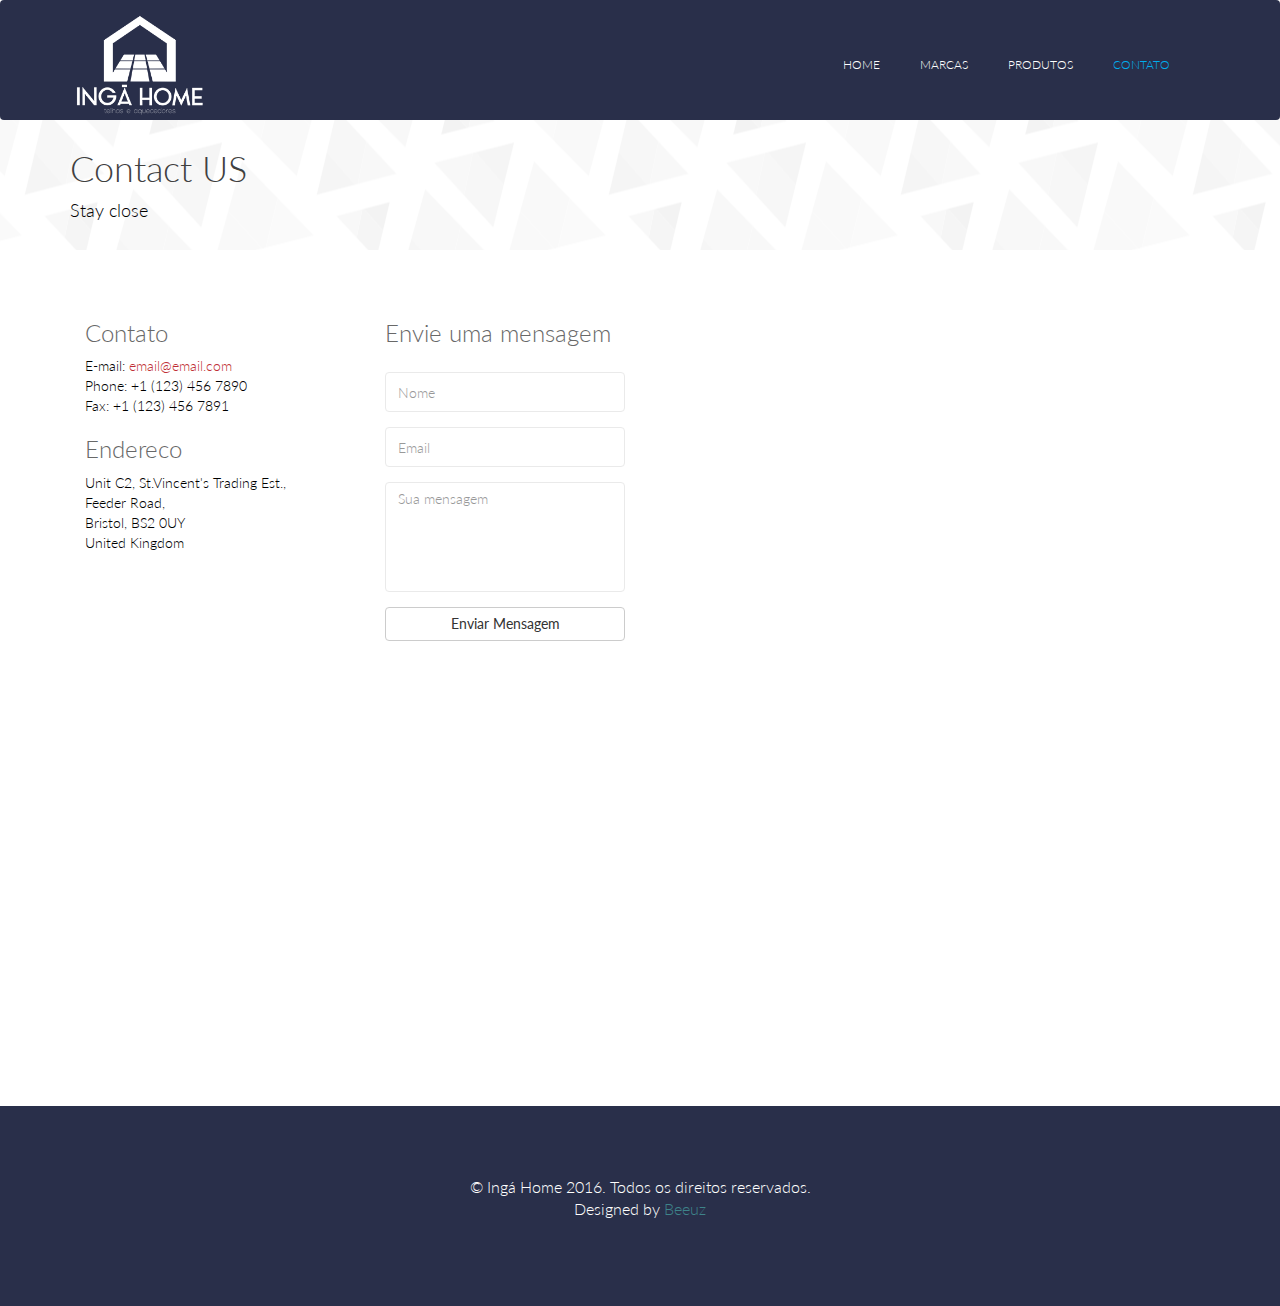
<file: contact.html>
<!DOCTYPE html>
<html lang="en">
<head>
    <meta charset="utf-8">
    <meta name="viewport" content="width=device-width, initial-scale=1.0">
    <meta name="description" content="">
    <meta name="author" content="">
    <title>Ingá Home - TELHAS E AQUECEDORES - Contato</title>
    <link href="css/bootstrap.min.css" rel="stylesheet">
    <link href="css/font-awesome.min.css" rel="stylesheet">
    <link href="css/prettyPhoto.css" rel="stylesheet">
    <link href="css/animate.min.css" rel="stylesheet">
	<link href="css/main.css" rel="stylesheet">
	<link href="css/responsive.css" rel="stylesheet">
  <link href="css/beeuz.css" rel="stylesheet">

    <!--[if lt IE 9]>
	    <script src="js/html5shiv.js"></script>
	    <script src="js/respond.min.js"></script>
    <![endif]-->
    <link rel="shortcut icon" href="images/favicon.ico">
</head><!--/head-->

<body>
  <header id="header" style="margin:0; padding:0;">
        <div class="navbar navbar-inverse" role="banner" style="background:#292F4A; height:120px">
            <div class="container">
                <div class="navbar-header">
                    <button type="button" class="navbar-toggle" data-toggle="collapse" data-target=".navbar-collapse">
                        <span class="sr-only">Toggle navigation</span>
                        <span class="icon-bar"></span>
                        <span class="icon-bar"></span>
                        <span class="icon-bar"></span>
                    </button>

                    <a class="navbar-brand" href="index.html">
                      <img src="images/logo.png" alt="logo" width="140px">
                    </a>

                </div>
                <div class="collapse navbar-collapse" style="padding-top:35px">
                    <ul class="nav navbar-nav navbar-right">
                        <li><a href="index.html">Home</a></li>
                        <li><a href="service.html">Marcas</a></li>
                        <li><a href="portfolio.html">Produtos</a></li>
                        <li class="active"><a href="contact.html">Contato</a></li>
                    </ul>
                </div>
            </div>
        </div>
    </header>
    <!--/#header-->

    <section id="page-breadcrumb">
        <div class="vertical-center sun">
             <div class="container">
                <div class="row">
                    <div class="action">
                        <div class="col-sm-12">
                            <h1 class="title">Contact US</h1>
                            <p>Stay close</p>
                        </div>
                    </div>
                </div>
            </div>
        </div>
   </section>
    <!--/#action-->
    <div class="container" style="padding-top:50px">
      <div class="col-md-3">
        <div class="contact-info">
            <h2>Contato</h2>
            <address>
            E-mail: <a href="mailto:someone@example.com">email@email.com</a> <br>
            Phone: +1 (123) 456 7890 <br>
            Fax: +1 (123) 456 7891 <br>
            </address>

            <h2>Endereco</h2>
            <address>
            Unit C2, St.Vincent's Trading Est., <br>
            Feeder Road, <br>
            Bristol, BS2 0UY <br>
            United Kingdom <br>
            </address>
        </div>
      </div>
      <div class="col-md-6">

        <div class="col-md-6 col-sm-12">
            <div class="contact-form bottom" style="padding-top:20px">
                <h2>Envie uma mensagem</h2>
                <form action="php/contact-form.php" id="contact-form">
                    <div class="form-group">
                        <input type="text" name="name" id="name" class="form-control" required="required" placeholder="Nome">
                    </div>
                    <div class="form-group">
                        <input type="email" name="email" id="email" class="form-control" required="required" placeholder="Email">
                    </div>
                    <div class="form-group">
                        <textarea name="message" id="message" required="required" class="form-control" rows="8" placeholder="Sua mensagem"></textarea>
                    </div>
                    <div class="form-group">
                      <input type="submit" value="Enviar Mensagem" class="btn btn-default btn-block" data-loading-text="Carregando...">
                    </div>
                </form>
            </div>
        </div>
      </div>
    </div>

    <section id="map-section">
        <div class="container">
            <div id="gmap"></div>
        </div>
    </section> <!--/#map-section-->

    <footer id="footer" style="height:200px">
        <div class="container">
            <div class="row">
                <div class="col-sm-12 text-center bottom-separator">

                <div class="col-sm-12">
                    <div class="copyright-text text-center" style="color:#fff;">
                        <p>&copy; Ingá Home 2016. Todos os direitos reservados.</p>
                        <p>Designed by <a target="_blank" href="http://www.beeuz.com.br">Beeuz</a></p>
                    </div>
                </div>
            </div>
        </div>
    </footer>
    <!--/#footer-->


    <script type="text/javascript" src="js/jquery.js"></script>
    <script type="text/javascript" src="js/bootstrap.min.js"></script>
    <script type="text/javascript" src="http://maps.google.com/maps/api/js?sensor=true"></script>
    <script type="text/javascript" src="js/gmaps.js"></script>
    <script type="text/javascript" src="js/wow.min.js"></script>
    <script type="text/javascript" src="js/main.js"></script>
</body>
</html>
</file>
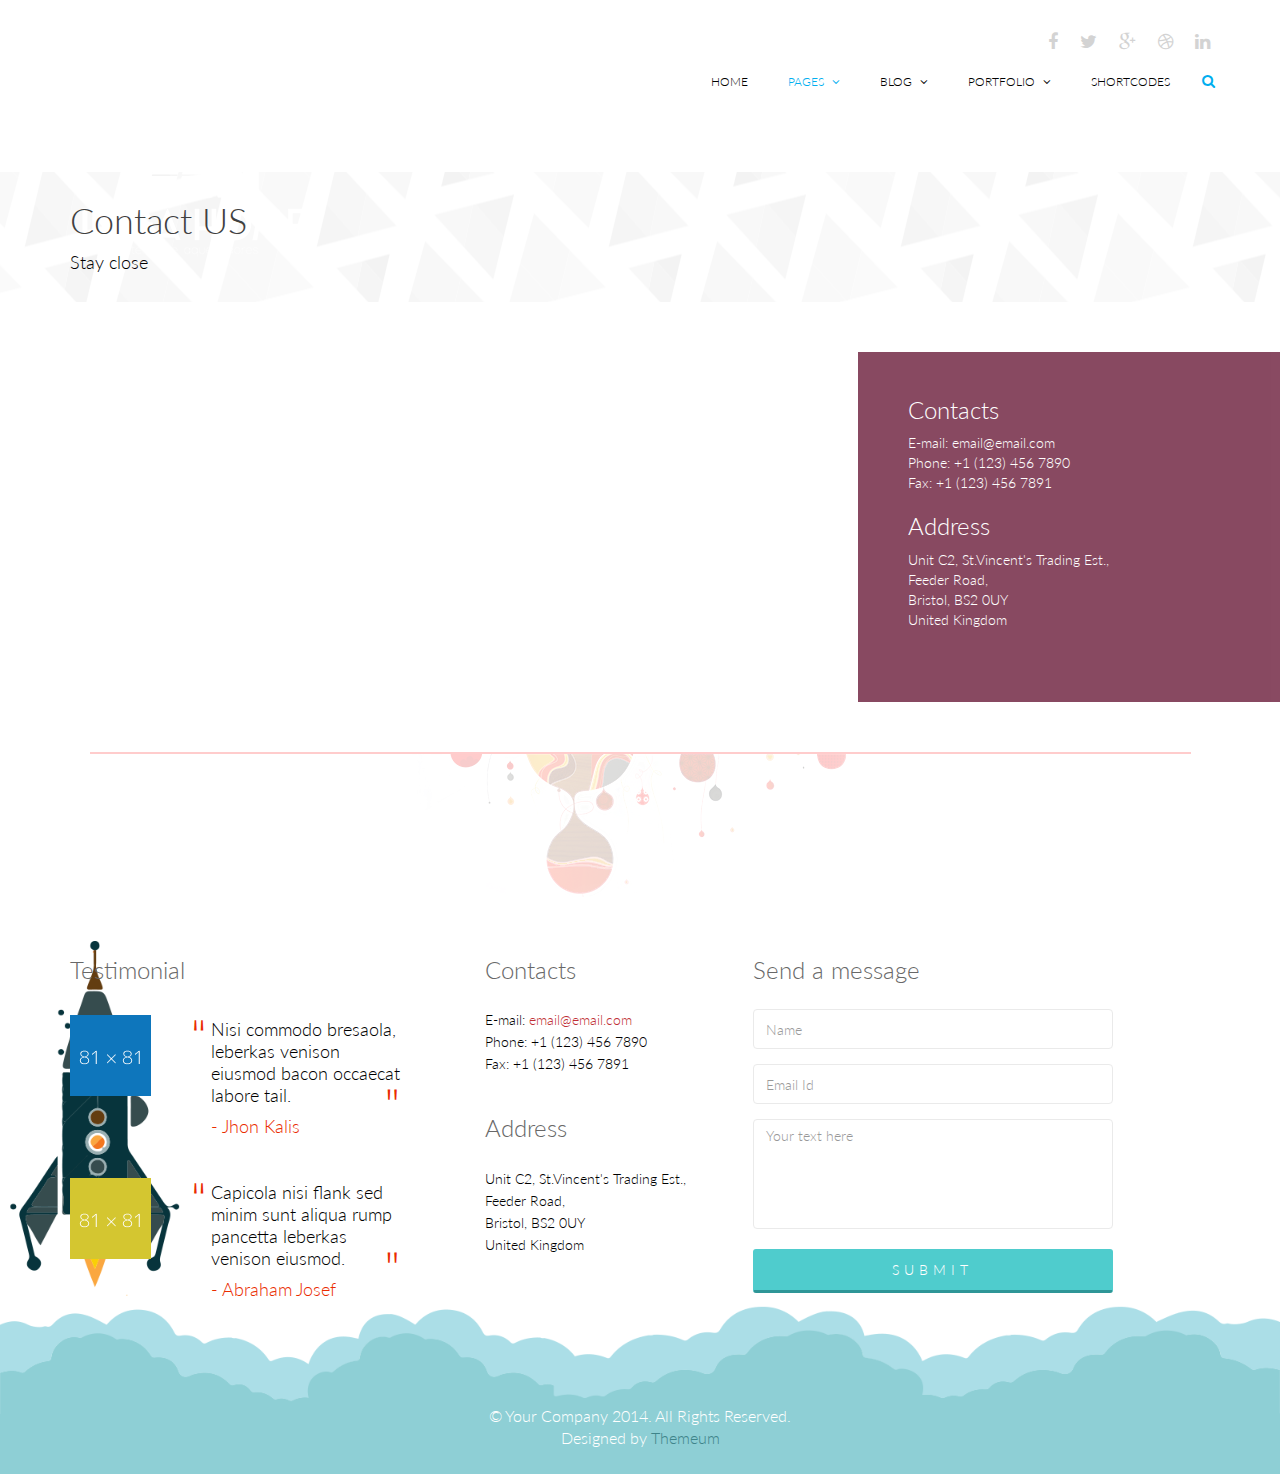
<file: contact2.html>
<!DOCTYPE html>
<html lang="en">
<head>
    <meta charset="utf-8">
    <meta name="viewport" content="width=device-width, initial-scale=1.0">
    <meta name="description" content="">
    <meta name="author" content="">
    <title>Contact Us 2  | Triangle</title>
    <link href="css/bootstrap.min.css" rel="stylesheet">
    <link href="css/font-awesome.min.css" rel="stylesheet">
    <link href="css/prettyPhoto.css" rel="stylesheet"> 
    <link href="css/animate.min.css" rel="stylesheet"> 
	<link href="css/main.css" rel="stylesheet">
	<link href="css/responsive.css" rel="stylesheet">

    <!--[if lt IE 9]>
	    <script src="js/html5shiv.js"></script>
	    <script src="js/respond.min.js"></script>
    <![endif]-->       
    <link rel="shortcut icon" href="images/ico/favicon.ico">
    <link rel="apple-touch-icon-precomposed" sizes="144x144" href="images/ico/apple-touch-icon-144-precomposed.png">
    <link rel="apple-touch-icon-precomposed" sizes="114x114" href="images/ico/apple-touch-icon-114-precomposed.png">
    <link rel="apple-touch-icon-precomposed" sizes="72x72" href="images/ico/apple-touch-icon-72-precomposed.png">
    <link rel="apple-touch-icon-precomposed" href="images/ico/apple-touch-icon-57-precomposed.png">
</head><!--/head-->

<body>
	<header id="header">      
        <div class="container">
            <div class="row">
                <div class="col-sm-12 overflow">
                   <div class="social-icons pull-right">
                        <ul class="nav nav-pills">
                            <li><a href=""><i class="fa fa-facebook"></i></a></li>
                            <li><a href=""><i class="fa fa-twitter"></i></a></li>
                            <li><a href=""><i class="fa fa-google-plus"></i></a></li>
                            <li><a href=""><i class="fa fa-dribbble"></i></a></li>
                            <li><a href=""><i class="fa fa-linkedin"></i></a></li>
                        </ul>
                    </div> 
                </div>
             </div>
        </div>
        <div class="navbar navbar-inverse" role="banner">
            <div class="container">
                <div class="navbar-header">
                    <button type="button" class="navbar-toggle" data-toggle="collapse" data-target=".navbar-collapse">
                        <span class="sr-only">Toggle navigation</span>
                        <span class="icon-bar"></span>
                        <span class="icon-bar"></span>
                        <span class="icon-bar"></span>
                    </button>

                    <a class="navbar-brand" href="index.html">
                        <h1><img src="images/logo.png" alt="logo"></h1>
                    </a>
                    
                </div>
                <div class="collapse navbar-collapse">
                    <ul class="nav navbar-nav navbar-right">
                        <li><a href="index.html">Home</a></li>
                        <li class="dropdown active"><a href="#">Pages <i class="fa fa-angle-down"></i></a>
                            <ul role="menu" class="sub-menu">
                                <li><a href="aboutus.html">About</a></li>
                                <li><a href="aboutus2.html">About 2</a></li>
                                <li><a href="service.html">Services</a></li>
                                <li><a href="pricing.html">Pricing</a></li>
                                <li><a href="contact.html">Contact us</a></li>
                                <li><a class="active" href="contact2.html">Contact us 2</a></li>
                                <li><a href="404.html">404 error</a></li>
                                <li><a href="coming-soon.html">Coming Soon</a></li>
                            </ul>
                        </li>                    
                        <li class="dropdown"><a href="blog.html">Blog <i class="fa fa-angle-down"></i></a>
                            <ul role="menu" class="sub-menu">
                                <li><a href="blog.html">Blog Default</a></li>
                                <li><a href="blogtwo.html">Timeline Blog</a></li>
                                <li><a href="blogone.html">2 Columns + Right Sidebar</a></li>
                                <li><a href="blogthree.html">1 Column + Left Sidebar</a></li>
                                <li><a href="blogfour.html">Blog Masonary</a></li>
                                <li><a href="blogdetails.html">Blog Details</a></li>
                            </ul>
                        </li>
                        <li class="dropdown"><a href="portfolio.html">Portfolio <i class="fa fa-angle-down"></i></a>
                            <ul role="menu" class="sub-menu">
                                <li><a href="portfolio.html">Portfolio Default</a></li>
                                <li><a href="portfoliofour.html">Isotope 3 Columns + Right Sidebar</a></li>
                                <li><a href="portfolioone.html">3 Columns + Right Sidebar</a></li>
                                <li><a href="portfoliotwo.html">3 Columns + Left Sidebar</a></li>
                                <li><a href="portfoliothree.html">2 Columns</a></li>
                                <li><a href="portfolio-details.html">Portfolio Details</a></li>
                            </ul>
                        </li>                         
                        <li><a href="shortcodes.html ">Shortcodes</a></li>                    
                    </ul>
                </div>
                <div class="search">
                    <form role="form">
                        <i class="fa fa-search"></i>
                        <div class="field-toggle">
                            <input type="text" class="search-form" autocomplete="off" placeholder="Search">
                        </div>
                    </form>
                </div>
            </div>
        </div>
    </header>
    <!--/#header-->    

    <section id="page-breadcrumb">
        <div class="vertical-center sun">
             <div class="container">
                <div class="row">
                    <div class="action">
                        <div class="col-sm-12">
                            <h1 class="title">Contact US</h1>
                            <p>Stay close</p>
                        </div>                        
                    </div>
                </div>
            </div>
        </div>
   </section>
    <!--/#action-->

    <section id="map-section">
        <div class="container">
            <div id="gmap"></div>
            <div class="contact-info">
                <h2>Contacts</h2>
                <address>
                E-mail: <a href="mailto:someone@example.com">email@email.com</a> <br> 
                Phone: +1 (123) 456 7890 <br> 
                Fax: +1 (123) 456 7891 <br> 
                </address>

                <h2>Address</h2>
                <address>
                Unit C2, St.Vincent's Trading Est., <br> 
                Feeder Road, <br> 
                Bristol, BS2 0UY <br> 
                United Kingdom <br> 
                </address>
            </div>
        </div>
    </section> <!--/#map-section-->        

    <footer id="footer">
        <div class="container">
            <div class="row">
                <div class="col-sm-12 text-center bottom-separator">
                    <img src="images/home/under.png" class="img-responsive inline" alt="">
                </div>
                <div class="col-md-4 col-sm-6">
                    <div class="testimonial bottom">
                        <h2>Testimonial</h2>
                        <div class="media">
                            <div class="pull-left">
                                <a href="#"><img src="images/home/profile1.png" alt=""></a>
                            </div>
                            <div class="media-body">
                                <blockquote>Nisi commodo bresaola, leberkas venison eiusmod bacon occaecat labore tail.</blockquote>
                                <h3><a href="#">- Jhon Kalis</a></h3>
                            </div>
                         </div>
                        <div class="media">
                            <div class="pull-left">
                                <a href="#"><img src="images/home/profile2.png" alt=""></a>
                            </div>
                            <div class="media-body">
                                <blockquote>Capicola nisi flank sed minim sunt aliqua rump pancetta leberkas venison eiusmod.</blockquote>
                                <h3><a href="">- Abraham Josef</a></h3>
                            </div>
                        </div>   
                    </div> 
                </div>
                <div class="col-md-3 col-sm-6">
                    <div class="contact-info bottom">
                        <h2>Contacts</h2>
                        <address>
                        E-mail: <a href="mailto:someone@example.com">email@email.com</a> <br> 
                        Phone: +1 (123) 456 7890 <br> 
                        Fax: +1 (123) 456 7891 <br> 
                        </address>

                        <h2>Address</h2>
                        <address>
                        Unit C2, St.Vincent's Trading Est., <br> 
                        Feeder Road, <br> 
                        Bristol, BS2 0UY <br> 
                        United Kingdom <br> 
                        </address>
                    </div>
                </div>
                <div class="col-md-4 col-sm-12">
                    <div class="contact-form bottom">
                        <h2>Send a message</h2>
                        <form id="main-contact-form" name="contact-form" method="post" action="sendemail.php">
                            <div class="form-group">
                                <input type="text" name="name" class="form-control" required="required" placeholder="Name">
                            </div>
                            <div class="form-group">
                                <input type="email" name="email" class="form-control" required="required" placeholder="Email Id">
                            </div>
                            <div class="form-group">
                                <textarea name="message" id="message" required="required" class="form-control" rows="8" placeholder="Your text here"></textarea>
                            </div>                        
                            <div class="form-group">
                                <input type="submit" name="submit" class="btn btn-submit" value="Submit">
                            </div>
                        </form>
                    </div>
                </div>
                <div class="col-sm-12">
                    <div class="copyright-text text-center">
                        <p>&copy; Your Company 2014. All Rights Reserved.</p>
                        <p>Designed by <a target="_blank" href="http://www.themeum.com">Themeum</a></p>
                    </div>
                </div>
            </div>
        </div>
    </footer>
    <!--/#footer-->


    <script type="text/javascript" src="js/jquery.js"></script>
    <script type="text/javascript" src="js/bootstrap.min.js"></script>
    <script type="text/javascript" src="http://maps.google.com/maps/api/js?sensor=true"></script>
    <script type="text/javascript" src="js/gmaps.js"></script>
    <script type="text/javascript" src="js/wow.min.js"></script>
    <script type="text/javascript" src="js/main.js"></script>   
</body>
</html>
</file>
<file: css/prettyPhoto.css>
div.pp_default .pp_top,div.pp_default .pp_top .pp_middle,div.pp_default .pp_top .pp_left,div.pp_default .pp_top .pp_right,div.pp_default .pp_bottom,div.pp_default .pp_bottom .pp_left,div.pp_default .pp_bottom .pp_middle,div.pp_default .pp_bottom .pp_right{height:13px}
div.pp_default .pp_top .pp_left{background:url(../images/prettyPhoto/default/sprite.png) -78px -93px no-repeat}
div.pp_default .pp_top .pp_middle{background:url(../images/prettyPhoto/default/sprite_x.png) top left repeat-x}
div.pp_default .pp_top .pp_right{background:url(../images/prettyPhoto/default/sprite.png) -112px -93px no-repeat}
div.pp_default .pp_content .ppt{color:#f8f8f8}
div.pp_default .pp_content_container .pp_left{background:url(../images/prettyPhoto/default/sprite_y.png) -7px 0 repeat-y;padding-left:13px}
div.pp_default .pp_content_container .pp_right{background:url(../images/prettyPhoto/default/sprite_y.png) top right repeat-y;padding-right:13px}
div.pp_default .pp_next:hover{background:url(../images/prettyPhoto/default/sprite_next.png) center right no-repeat;cursor:pointer}
div.pp_default .pp_previous:hover{background:url(../images/prettyPhoto/default/sprite_prev.png) center left no-repeat;cursor:pointer}
div.pp_default .pp_expand{background:url(../images/prettyPhoto/default/sprite.png) 0 -29px no-repeat;cursor:pointer;width:28px;height:28px}
div.pp_default .pp_expand:hover{background:url(../images/prettyPhoto/default/sprite.png) 0 -56px no-repeat;cursor:pointer}
div.pp_default .pp_contract{background:url(../images/prettyPhoto/default/sprite.png) 0 -84px no-repeat;cursor:pointer;width:28px;height:28px}
div.pp_default .pp_contract:hover{background:url(../images/prettyPhoto/default/sprite.png) 0 -113px no-repeat;cursor:pointer}
div.pp_default .pp_close{width:30px;height:30px;background:url(../images/prettyPhoto/default/sprite.png) 2px 1px no-repeat;cursor:pointer}
div.pp_default .pp_gallery ul li a{background:url(../images/prettyPhoto/default/default_thumb.png) center center #f8f8f8;border:1px solid #aaa}
div.pp_default .pp_social{margin-top:7px}
div.pp_default .pp_gallery a.pp_arrow_previous,div.pp_default .pp_gallery a.pp_arrow_next{position:static;left:auto}
div.pp_default .pp_nav .pp_play,div.pp_default .pp_nav .pp_pause{background:url(../images/prettyPhoto/default/sprite.png) -51px 1px no-repeat;height:30px;width:30px}
div.pp_default .pp_nav .pp_pause{background-position:-51px -29px}
div.pp_default a.pp_arrow_previous,div.pp_default a.pp_arrow_next{background:url(../images/prettyPhoto/default/sprite.png) -31px -3px no-repeat;height:20px;width:20px;margin:4px 0 0}
div.pp_default a.pp_arrow_next{left:52px;background-position:-82px -3px}
div.pp_default .pp_content_container .pp_details{margin-top:5px}
div.pp_default .pp_nav{clear:none;height:30px;width:110px;position:relative}
div.pp_default .pp_nav .currentTextHolder{font-family:Georgia;font-style:italic;color:#999;font-size:11px;left:75px;line-height:25px;position:absolute;top:2px;margin:0;padding:0 0 0 10px}
div.pp_default .pp_close:hover,div.pp_default .pp_nav .pp_play:hover,div.pp_default .pp_nav .pp_pause:hover,div.pp_default .pp_arrow_next:hover,div.pp_default .pp_arrow_previous:hover{opacity:0.7}
div.pp_default .pp_description{font-size:11px;font-weight:700;line-height:14px;margin:5px 50px 5px 0}
div.pp_default .pp_bottom .pp_left{background:url(../images/prettyPhoto/default/sprite.png) -78px -127px no-repeat}
div.pp_default .pp_bottom .pp_middle{background:url(../images/prettyPhoto/default/sprite_x.png) bottom left repeat-x}
div.pp_default .pp_bottom .pp_right{background:url(../images/prettyPhoto/default/sprite.png) -112px -127px no-repeat}
div.pp_default .pp_loaderIcon{background:url(../images/prettyPhoto/default/loader.gif) center center no-repeat}
div.light_rounded .pp_top .pp_left{background:url(../images/prettyPhoto/light_rounded/sprite.png) -88px -53px no-repeat}
div.light_rounded .pp_top .pp_right{background:url(../images/prettyPhoto/light_rounded/sprite.png) -110px -53px no-repeat}
div.light_rounded .pp_next:hover{background:url(../images/prettyPhoto/light_rounded/btnNext.png) center right no-repeat;cursor:pointer}
div.light_rounded .pp_previous:hover{background:url(../images/prettyPhoto/light_rounded/btnPrevious.png) center left no-repeat;cursor:pointer}
div.light_rounded .pp_expand{background:url(../images/prettyPhoto/light_rounded/sprite.png) -31px -26px no-repeat;cursor:pointer}
div.light_rounded .pp_expand:hover{background:url(../images/prettyPhoto/light_rounded/sprite.png) -31px -47px no-repeat;cursor:pointer}
div.light_rounded .pp_contract{background:url(../images/prettyPhoto/light_rounded/sprite.png) 0 -26px no-repeat;cursor:pointer}
div.light_rounded .pp_contract:hover{background:url(../images/prettyPhoto/light_rounded/sprite.png) 0 -47px no-repeat;cursor:pointer}
div.light_rounded .pp_close{width:75px;height:22px;background:url(../images/prettyPhoto/light_rounded/sprite.png) -1px -1px no-repeat;cursor:pointer}
div.light_rounded .pp_nav .pp_play{background:url(../images/prettyPhoto/light_rounded/sprite.png) -1px -100px no-repeat;height:15px;width:14px}
div.light_rounded .pp_nav .pp_pause{background:url(../images/prettyPhoto/light_rounded/sprite.png) -24px -100px no-repeat;height:15px;width:14px}
div.light_rounded .pp_arrow_previous{background:url(../images/prettyPhoto/light_rounded/sprite.png) 0 -71px no-repeat}
div.light_rounded .pp_arrow_next{background:url(../images/prettyPhoto/light_rounded/sprite.png) -22px -71px no-repeat}
div.light_rounded .pp_bottom .pp_left{background:url(../images/prettyPhoto/light_rounded/sprite.png) -88px -80px no-repeat}
div.light_rounded .pp_bottom .pp_right{background:url(../images/prettyPhoto/light_rounded/sprite.png) -110px -80px no-repeat}
div.dark_rounded .pp_top .pp_left{background:url(../images/prettyPhoto/dark_rounded/sprite.png) -88px -53px no-repeat}
div.dark_rounded .pp_top .pp_right{background:url(../images/prettyPhoto/dark_rounded/sprite.png) -110px -53px no-repeat}
div.dark_rounded .pp_content_container .pp_left{background:url(../images/prettyPhoto/dark_rounded/contentPattern.png) top left repeat-y}
div.dark_rounded .pp_content_container .pp_right{background:url(../images/prettyPhoto/dark_rounded/contentPattern.png) top right repeat-y}
div.dark_rounded .pp_next:hover{background:url(../images/prettyPhoto/dark_rounded/btnNext.png) center right no-repeat;cursor:pointer}
div.dark_rounded .pp_previous:hover{background:url(../images/prettyPhoto/dark_rounded/btnPrevious.png) center left no-repeat;cursor:pointer}
div.dark_rounded .pp_expand{background:url(../images/prettyPhoto/dark_rounded/sprite.png) -31px -26px no-repeat;cursor:pointer}
div.dark_rounded .pp_expand:hover{background:url(../images/prettyPhoto/dark_rounded/sprite.png) -31px -47px no-repeat;cursor:pointer}
div.dark_rounded .pp_contract{background:url(../images/prettyPhoto/dark_rounded/sprite.png) 0 -26px no-repeat;cursor:pointer}
div.dark_rounded .pp_contract:hover{background:url(../images/prettyPhoto/dark_rounded/sprite.png) 0 -47px no-repeat;cursor:pointer}
div.dark_rounded .pp_close{width:75px;height:22px;background:url(../images/prettyPhoto/dark_rounded/sprite.png) -1px -1px no-repeat;cursor:pointer}
div.dark_rounded .pp_description{margin-right:85px;color:#fff}
div.dark_rounded .pp_nav .pp_play{background:url(../images/prettyPhoto/dark_rounded/sprite.png) -1px -100px no-repeat;height:15px;width:14px}
div.dark_rounded .pp_nav .pp_pause{background:url(../images/prettyPhoto/dark_rounded/sprite.png) -24px -100px no-repeat;height:15px;width:14px}
div.dark_rounded .pp_arrow_previous{background:url(../images/prettyPhoto/dark_rounded/sprite.png) 0 -71px no-repeat}
div.dark_rounded .pp_arrow_next{background:url(../images/prettyPhoto/dark_rounded/sprite.png) -22px -71px no-repeat}
div.dark_rounded .pp_bottom .pp_left{background:url(../images/prettyPhoto/dark_rounded/sprite.png) -88px -80px no-repeat}
div.dark_rounded .pp_bottom .pp_right{background:url(../images/prettyPhoto/dark_rounded/sprite.png) -110px -80px no-repeat}
div.dark_rounded .pp_loaderIcon{background:url(../images/prettyPhoto/dark_rounded/loader.gif) center center no-repeat}
div.dark_square .pp_left,div.dark_square .pp_middle,div.dark_square .pp_right,div.dark_square .pp_content{background:#000}
div.dark_square .pp_description{color:#fff;margin:0 85px 0 0}
div.dark_square .pp_loaderIcon{background:url(../images/prettyPhoto/dark_square/loader.gif) center center no-repeat}
div.dark_square .pp_expand{background:url(../images/prettyPhoto/dark_square/sprite.png) -31px -26px no-repeat;cursor:pointer}
div.dark_square .pp_expand:hover{background:url(../images/prettyPhoto/dark_square/sprite.png) -31px -47px no-repeat;cursor:pointer}
div.dark_square .pp_contract{background:url(../images/prettyPhoto/dark_square/sprite.png) 0 -26px no-repeat;cursor:pointer}
div.dark_square .pp_contract:hover{background:url(../images/prettyPhoto/dark_square/sprite.png) 0 -47px no-repeat;cursor:pointer}
div.dark_square .pp_close{width:75px;height:22px;background:url(../images/prettyPhoto/dark_square/sprite.png) -1px -1px no-repeat;cursor:pointer}
div.dark_square .pp_nav{clear:none}
div.dark_square .pp_nav .pp_play{background:url(../images/prettyPhoto/dark_square/sprite.png) -1px -100px no-repeat;height:15px;width:14px}
div.dark_square .pp_nav .pp_pause{background:url(../images/prettyPhoto/dark_square/sprite.png) -24px -100px no-repeat;height:15px;width:14px}
div.dark_square .pp_arrow_previous{background:url(../images/prettyPhoto/dark_square/sprite.png) 0 -71px no-repeat}
div.dark_square .pp_arrow_next{background:url(../images/prettyPhoto/dark_square/sprite.png) -22px -71px no-repeat}
div.dark_square .pp_next:hover{background:url(../images/prettyPhoto/dark_square/btnNext.png) center right no-repeat;cursor:pointer}
div.dark_square .pp_previous:hover{background:url(../images/prettyPhoto/dark_square/btnPrevious.png) center left no-repeat;cursor:pointer}
div.light_square .pp_expand{background:url(../images/prettyPhoto/light_square/sprite.png) -31px -26px no-repeat;cursor:pointer}
div.light_square .pp_expand:hover{background:url(../images/prettyPhoto/light_square/sprite.png) -31px -47px no-repeat;cursor:pointer}
div.light_square .pp_contract{background:url(../images/prettyPhoto/light_square/sprite.png) 0 -26px no-repeat;cursor:pointer}
div.light_square .pp_contract:hover{background:url(../images/prettyPhoto/light_square/sprite.png) 0 -47px no-repeat;cursor:pointer}
div.light_square .pp_close{width:75px;height:22px;background:url(../images/prettyPhoto/light_square/sprite.png) -1px -1px no-repeat;cursor:pointer}
div.light_square .pp_nav .pp_play{background:url(../images/prettyPhoto/light_square/sprite.png) -1px -100px no-repeat;height:15px;width:14px}
div.light_square .pp_nav .pp_pause{background:url(../images/prettyPhoto/light_square/sprite.png) -24px -100px no-repeat;height:15px;width:14px}
div.light_square .pp_arrow_previous{background:url(../images/prettyPhoto/light_square/sprite.png) 0 -71px no-repeat}
div.light_square .pp_arrow_next{background:url(../images/prettyPhoto/light_square/sprite.png) -22px -71px no-repeat}
div.light_square .pp_next:hover{background:url(../images/prettyPhoto/light_square/btnNext.png) center right no-repeat;cursor:pointer}
div.light_square .pp_previous:hover{background:url(../images/prettyPhoto/light_square/btnPrevious.png) center left no-repeat;cursor:pointer}
div.facebook .pp_top .pp_left{background:url(../images/prettyPhoto/facebook/sprite.png) -88px -53px no-repeat}
div.facebook .pp_top .pp_middle{background:url(../images/prettyPhoto/facebook/contentPatternTop.png) top left repeat-x}
div.facebook .pp_top .pp_right{background:url(../images/prettyPhoto/facebook/sprite.png) -110px -53px no-repeat}
div.facebook .pp_content_container .pp_left{background:url(../images/prettyPhoto/facebook/contentPatternLeft.png) top left repeat-y}
div.facebook .pp_content_container .pp_right{background:url(../images/prettyPhoto/facebook/contentPatternRight.png) top right repeat-y}
div.facebook .pp_expand{background:url(../images/prettyPhoto/facebook/sprite.png) -31px -26px no-repeat;cursor:pointer}
div.facebook .pp_expand:hover{background:url(../images/prettyPhoto/facebook/sprite.png) -31px -47px no-repeat;cursor:pointer}
div.facebook .pp_contract{background:url(../images/prettyPhoto/facebook/sprite.png) 0 -26px no-repeat;cursor:pointer}
div.facebook .pp_contract:hover{background:url(../images/prettyPhoto/facebook/sprite.png) 0 -47px no-repeat;cursor:pointer}
div.facebook .pp_close{width:22px;height:22px;background:url(../images/prettyPhoto/facebook/sprite.png) -1px -1px no-repeat;cursor:pointer}
div.facebook .pp_description{margin:0 37px 0 0}
div.facebook .pp_loaderIcon{background:url(../images/prettyPhoto/facebook/loader.gif) center center no-repeat}
div.facebook .pp_arrow_previous{background:url(../images/prettyPhoto/facebook/sprite.png) 0 -71px no-repeat;height:22px;margin-top:0;width:22px}
div.facebook .pp_arrow_previous.disabled{background-position:0 -96px;cursor:default}
div.facebook .pp_arrow_next{background:url(../images/prettyPhoto/facebook/sprite.png) -32px -71px no-repeat;height:22px;margin-top:0;width:22px}
div.facebook .pp_arrow_next.disabled{background-position:-32px -96px;cursor:default}
div.facebook .pp_nav{margin-top:0}
div.facebook .pp_nav p{font-size:15px;padding:0 3px 0 4px}
div.facebook .pp_nav .pp_play{background:url(../images/prettyPhoto/facebook/sprite.png) -1px -123px no-repeat;height:22px;width:22px}
div.facebook .pp_nav .pp_pause{background:url(../images/prettyPhoto/facebook/sprite.png) -32px -123px no-repeat;height:22px;width:22px}
div.facebook .pp_next:hover{background:url(../images/prettyPhoto/facebook/btnNext.png) center right no-repeat;cursor:pointer}
div.facebook .pp_previous:hover{background:url(../images/prettyPhoto/facebook/btnPrevious.png) center left no-repeat;cursor:pointer}
div.facebook .pp_bottom .pp_left{background:url(../images/prettyPhoto/facebook/sprite.png) -88px -80px no-repeat}
div.facebook .pp_bottom .pp_middle{background:url(../images/prettyPhoto/facebook/contentPatternBottom.png) top left repeat-x}
div.facebook .pp_bottom .pp_right{background:url(../images/prettyPhoto/facebook/sprite.png) -110px -80px no-repeat}
div.pp_pic_holder a:focus{outline:none}
div.pp_overlay{background:#000;display:none;left:0;position:absolute;top:0;width:100%;z-index:9500}
div.pp_pic_holder{display:none;position:absolute;width:100px;z-index:10000}
.pp_content{height:40px;min-width:40px}
* html .pp_content{width:40px}
.pp_content_container{position:relative;text-align:left;width:100%}
.pp_content_container .pp_left{padding-left:20px}
.pp_content_container .pp_right{padding-right:20px}
.pp_content_container .pp_details{float:left;margin:10px 0 2px}
.pp_description{display:none;margin:0}
.pp_social{float:left;margin:0}
.pp_social .facebook{float:left;margin-left:5px;width:55px;overflow:hidden}
.pp_social .twitter{float:left}
.pp_nav{clear:right;float:left;margin:3px 10px 0 0}
.pp_nav p{float:left;white-space:nowrap;margin:2px 4px}
.pp_nav .pp_play,.pp_nav .pp_pause{float:left;margin-right:4px;text-indent:-10000px}
a.pp_arrow_previous,a.pp_arrow_next{display:block;float:left;height:15px;margin-top:3px;overflow:hidden;text-indent:-10000px;width:14px}
.pp_hoverContainer{position:absolute;top:0;width:100%;z-index:2000}
.pp_gallery{display:none;left:50%;margin-top:-50px;position:absolute;z-index:10000}
.pp_gallery div{float:left;overflow:hidden;position:relative}
.pp_gallery ul{float:left;height:35px;position:relative;white-space:nowrap;margin:0 0 0 5px;padding:0}
.pp_gallery ul a{border:1px rgba(0,0,0,0.5) solid;display:block;float:left;height:33px;overflow:hidden}
.pp_gallery ul a img{border:0}
.pp_gallery li{display:block;float:left;margin:0 5px 0 0;padding:0}
.pp_gallery li.default a{background:url(../images/prettyPhoto/facebook/default_thumbnail.gif) 0 0 no-repeat;display:block;height:33px;width:50px}
.pp_gallery .pp_arrow_previous,.pp_gallery .pp_arrow_next{margin-top:7px!important}
a.pp_next{background:url(../images/prettyPhoto/light_rounded/btnNext.png) 10000px 10000px no-repeat;display:block;float:right;height:100%;text-indent:-10000px;width:49%}
a.pp_previous{background:url(../images/prettyPhoto/light_rounded/btnNext.png) 10000px 10000px no-repeat;display:block;float:left;height:100%;text-indent:-10000px;width:49%}
a.pp_expand,a.pp_contract{cursor:pointer;display:none;height:20px;position:absolute;right:30px;text-indent:-10000px;top:10px;width:20px;z-index:20000}
a.pp_close{position:absolute;right:0;top:0;display:block;line-height:22px;text-indent:-10000px}
.pp_loaderIcon{display:block;height:24px;left:50%;position:absolute;top:50%;width:24px;margin:-12px 0 0 -12px}
#pp_full_res{line-height:1!important}
#pp_full_res .pp_inline{text-align:left}
#pp_full_res .pp_inline p{margin:0 0 15px}
div.ppt{color:#fff;display:none;font-size:17px;z-index:9999;margin:0 0 5px 15px}
div.pp_default .pp_content,div.light_rounded .pp_content{background-color:#fff}
div.pp_default #pp_full_res .pp_inline,div.light_rounded .pp_content .ppt,div.light_rounded #pp_full_res .pp_inline,div.light_square .pp_content .ppt,div.light_square #pp_full_res .pp_inline,div.facebook .pp_content .ppt,div.facebook #pp_full_res .pp_inline{color:#000}
div.pp_default .pp_gallery ul li a:hover,div.pp_default .pp_gallery ul li.selected a,.pp_gallery ul a:hover,.pp_gallery li.selected a{border-color:#fff}
div.pp_default .pp_details,div.light_rounded .pp_details,div.dark_rounded .pp_details,div.dark_square .pp_details,div.light_square .pp_details,div.facebook .pp_details{position:relative}
div.light_rounded .pp_top .pp_middle,div.light_rounded .pp_content_container .pp_left,div.light_rounded .pp_content_container .pp_right,div.light_rounded .pp_bottom .pp_middle,div.light_square .pp_left,div.light_square .pp_middle,div.light_square .pp_right,div.light_square .pp_content,div.facebook .pp_content{background:#fff}
div.light_rounded .pp_description,div.light_square .pp_description{margin-right:85px}
div.light_rounded .pp_gallery a.pp_arrow_previous,div.light_rounded .pp_gallery a.pp_arrow_next,div.dark_rounded .pp_gallery a.pp_arrow_previous,div.dark_rounded .pp_gallery a.pp_arrow_next,div.dark_square .pp_gallery a.pp_arrow_previous,div.dark_square .pp_gallery a.pp_arrow_next,div.light_square .pp_gallery a.pp_arrow_previous,div.light_square .pp_gallery a.pp_arrow_next{margin-top:12px!important}
div.light_rounded .pp_arrow_previous.disabled,div.dark_rounded .pp_arrow_previous.disabled,div.dark_square .pp_arrow_previous.disabled,div.light_square .pp_arrow_previous.disabled{background-position:0 -87px;cursor:default}
div.light_rounded .pp_arrow_next.disabled,div.dark_rounded .pp_arrow_next.disabled,div.dark_square .pp_arrow_next.disabled,div.light_square .pp_arrow_next.disabled{background-position:-22px -87px;cursor:default}
div.light_rounded .pp_loaderIcon,div.light_square .pp_loaderIcon{background:url(../images/prettyPhoto/light_rounded/loader.gif) center center no-repeat}
div.dark_rounded .pp_top .pp_middle,div.dark_rounded .pp_content,div.dark_rounded .pp_bottom .pp_middle{background:url(../images/prettyPhoto/dark_rounded/contentPattern.png) top left repeat}
div.dark_rounded .currentTextHolder,div.dark_square .currentTextHolder{color:#c4c4c4}
div.dark_rounded #pp_full_res .pp_inline,div.dark_square #pp_full_res .pp_inline{color:#fff}
.pp_top,.pp_bottom{height:20px;position:relative}
* html .pp_top,* html .pp_bottom{padding:0 20px}
.pp_top .pp_left,.pp_bottom .pp_left{height:20px;left:0;position:absolute;width:20px}
.pp_top .pp_middle,.pp_bottom .pp_middle{height:20px;left:20px;position:absolute;right:20px}
* html .pp_top .pp_middle,* html .pp_bottom .pp_middle{left:0;position:static}
.pp_top .pp_right,.pp_bottom .pp_right{height:20px;left:auto;position:absolute;right:0;top:0;width:20px}
.pp_fade,.pp_gallery li.default a img{display:none}
</file>
<file: css/main.css>
/*
  Theme Name: Triangle
  Theme Uri: http://www.themeum.com
  Author: Themeum
  Author Uri: http://www.themeum.com
  Description: Creative Site Template
  Version: 1.1
  */

  @import url(http://fonts.googleapis.com/css?family=Lato:100,300,400,700);
  @import url(http://fonts.googleapis.com/css?family=Open+Sans:300italic,400italic,600italic,700italic,400,300,600,700);
  @import url(http://fonts.googleapis.com/css?family=Noto+Sans:400,700);

  body {
    background: #fff;
    font-family: 'Lato', sans-serif;
    font-weight: 300;
    font-size: 14px;
    line-height: 22px;
    color: #000;
  }

  html {
    height: 100%;
  }


  a{
    color:#C03035;
  }

  a:hover {
    outline: none;
    text-decoration:none;
    color:#4fcccd;
  }

  a:focus {
    outline:none;
    outline-offset: 0;
  }

  a {
    -webkit-transition: 300ms;
    -moz-transition: 300ms;
    -o-transition: 300ms;
    transition: 300ms;
  }


  ul {
    list-style: none;
  }

  h1, h2, h3, h4, h5, h6 {
    font-family: 'Lato', sans-serif;
    font-weight: 300;
  }

  h1{
    color: #686868;
  }

  h2{
    font-size: 24px;
    color: #686868;
  }

  h3{
    font-size: 18px;
  }

  .overflow{
    overflow: hidden;
  }

  .uppercase{
    text-transform: uppercase;
  }

  .btn-common {
    font-size: 14px;
    color: #0099ae;
    border: 1px solid #0099ae;
    font-family: 'Open Sans', sans-serif;
    font-weight: 300;
    padding: 10px 25px;
  }

  #action .col-sm-5{
    position: absolute;

    top: 0;
    height: 100%;
    right: 0;
  }


  .btn-common:hover, 
  .btn-common:focus{
    outline: none;
    background: none;
    box-shadow: none;
    color: #01707f;
    border-color:#01707f;
  }

  .align-right{
    text-align: right;
  }

  .inline{
    display: inline-block;
  }

  .padding{
    padding: 65px 0;
  }

  .padding-bottom{
    padding-bottom: 65px;
  }

  .padding-top{
    padding-top: 90px;
  }

  .padding-right{
    padding-right: 80px;
  }

  .padding-left{
    padding-left: 80px;
  }

  .margin-bottom{
    margin-bottom: 35px;
  }

     .carousel-indicators.visible-xs {
      height: 20px;
      margin: 0;
      padding: 0;
      position: absolute;
      top: -35px;
      width: 100%;
      left: 0;
    }

  .carousel-indicators.visible-xs li {
    border-color: #D29948;
    border-width: 2px;
    height: 12px;
    margin: 0 5px 0 0;
    width: 12px;
  }

  .carousel-indicators.visible-xs li.active {
    background: rgba(210, 153, 72, 0.7);
  }


/*************************
*******Header******
**************************/


#header{
  margin-bottom: 0;
  padding: 30px 0 60px 0;
}

#header .navbar-inverse .container{
  position: relative;
}

.search{
  position: absolute;
  top: 20px;
  right: 0;
  z-index: 1;
}

.search i{
  color: #00aeef;
  cursor: pointer;
  position: absolute;
  right: 10px;
  top: 2px;
}

.field-toggle{
  position: relative;
  top: 30px;
  right: 15px;
  display: none;
  height: 50px;
}

.search-form{
  padding-left: 10px;
  height: 40px;
  font-size: 18px;
  color: #818285;
  font-weight: 300;
  outline: none;
  border: 1px solid #00aeef;
  margin-top: 20px;
  border-radius: 4px;
}

.social-icons ul li{
  padding: 0 10px;

}

.social-icons ul li:last-child{
  padding-right: 0;

}

.social-icons ul li a{
  font-size: 18px;
  color: #d3d3d3;
  padding: 0;
}

.social-icons ul li a:hover .fa-facebook {
  color:#0884d5;
}

.social-icons ul li a:hover .fa-twitter {
  color:#2AA7DC;
}

.social-icons ul li a:hover .fa-google-plus {
  color:#A22523;
}

.social-icons ul li a:hover .fa-dribbble {
  color:#E94989;
}

.social-icons ul li a:hover .fa-linkedin {
  color:#006DC0;
}

.social-icons ul li a:hover,
.social-icons ul li a:focus{  
  background: none;
}

#header .navbar {
  background: #fff;
  border: 0;
  margin-bottom: 0;
}

#header .navbar-toggle{
  margin-top: 20px;
}

#header .navbar-brand{
  padding: 0;
  margin-left: 0;
}

#header .navbar-brand h1{
  padding: 0;
  margin: 0;
}

#header .navbar-nav.navbar-right >li:last-child{
  margin-right: 20px;
}

#header .navbar-nav.navbar-right >li a {
  color: #000;
  font-size: 12px;
  padding: 20px;
  text-transform: uppercase;
  font-weight: 300;
}


#header .navbar-inverse .navbar-nav  li.active > a,  
#header .navbar-inverse .navbar-nav  li.active > a:focus, 
#header .navbar-nav.navbar-right li > a:hover,
.navbar-inverse .navbar-nav > .open > a {
  background-color: inherit;
  border: 0;
  color: #00aeef;
}

#header .navbar-inverse .navbar-nav  li a:hover{
  color: #00aeef;
}


/*  Dropdown menu*/

ul.sub-menu {
  display: none;
  list-style: none;
  padding: 0;
  margin: 0;
}

#header .navbar-nav li ul.sub-menu li a{
  color: #818285;
  padding: 5px 0;
  font-size: 13px;
  display: block;
  text-transform: capitalize;
}

#header .navbar-nav li ul.sub-menu li .active{
  background: #00aeef;
  color: #fff;
  position: relative;
}

#header .navbar-nav li ul.sub-menu li .active i{
  position: absolute;
  font-size: 56px;
  top: -13px;
  color: #0884d5;
}

#header .navbar-nav li ul.sub-menu li .active .fa-angle-right{
  left: -3px;
}

#header .navbar-nav li ul.sub-menu li .active .fa-angle-left{
  right: -3px;
}

#header .navbar-nav li ul.sub-menu li a:hover,
#header .navbar-nav li ul.sub-menu li a:focus{
  background: #00aeef;
  color: #fff;
}

.fa-angle-down{
  padding-left: 5px; 
}

.scaleIn {
  -webkit-animation-name: scaleIn;
  animation-name: scaleIn;
}

@-webkit-keyframes scaleIn {
  0% {
    opacity: 0;
    -webkit-transform: scale(0);
    transform: scale(0);
  }

  100% {
    opacity: 1;
    -webkit-transform: scale(1);
    transform: scale(1);
  }
}

@keyframes scaleIn {
  0% {
    opacity: 0;
    -webkit-transform: scale(0);
    -ms-transform: scale(0);
    transform: scale(0);
  }

  100% {
    opacity: 1;
    -webkit-transform: scale(1);
    -ms-transform: scale(1);
    transform: scale(1);
  }
}


/*************************
*******Footer******
**************************/

#footer {
  padding-bottom: 10px;
  background-image: url(../images/home/footer.png);
  background-repeat: repeat-x;
  background-position: bottom;
  background-size: contain;
}

#footer h1{
  margin-bottom: 65px;
  margin-top: 36px;
}

#footer .bottom-separator {
  margin-bottom: 60px;
}

#message {
  height: 110px;
  resize: none;
}

.bottom > h2 {
  margin-top: 0;
  margin-bottom: 26px;
}

.bottom .media-body h3 {
  margin-top: 0;
  padding-left: 25px;
}

.bottom .media-body h3 a{
  color: #ea2c00;
}

.testimonial .media{
  margin-top: 0;
  margin-bottom: 25px;
}

.testimonial .media>.pull-left{
  margin-right: 25px;
}

.testimonial .media>.pull-left img{
  margin-top: 6px;
}

.testimonial .media .media-body blockquote{
  padding-left: 25px;
  padding-right: 30px;
  position: relative;
  border-left: 0;
  margin-bottom: 0;
}

.testimonial .media .media-body blockquote:before{
  position: absolute;
  left: 5px;
  top: 8px;
  content: '"';
  font-size: 40px;
  color: #ea2c00;
  font-family: 'Noto Sans', sans-serif;
  transform:rotate(180deg);
  -ms-transform:rotate(180deg); /* IE 9 */
  -webkit-transform: rotate(180deg); /* Opera, Chrome, and Safari */
  line-height: 0;
}

.testimonial .media .media-body blockquote:after{
  position: absolute;
  right: 30px;
  bottom: 14px;
  content: '"';
  font-size: 40px;
  color: #ea2c00;
  font-family: 'Noto Sans', sans-serif;
  line-height: 0;
}

.contact-info.bottom {
  padding-left: 25px;
}

.bottom > address {
  line-height: 22px;
  margin-bottom: 40px;
}

.form-control {
  border: 1px solid #eaeaea;
  font-weight: 300;
  outline: none;
  box-shadow: none;
  height: 40px;
}

.form-control:hover, 
.form-control:focus{
  border-color: #4fcccd;
  outline: none;
  box-shadow: none;
}

.btn-submit {
  width: 100%;
  background-color: #4fcccd;
  color: #fff;
  font-size: 14px;
  font-weight: 300;
  letter-spacing: 5px;
  text-transform: uppercase;
  border-radius: 3px;
  margin-top: 5px;
  border-bottom: 3px solid #2f9697;
  box-shadow: none;
  padding: 10px;
}

.btn-submit:hover, 
.btn-submit:focus{
  color: #fff;
  outline: none;
  box-shadow: none;
  opacity: .8;
}

.copyright-text{
  margin-top: 70px;
  color: #fff;
  font-size: 16px;  
  padding-bottom: 15px;
}

.copyright-text a {
  color: #3e848a
}

.copyright-text p {
  margin-bottom: 0;
}

/*************************
*******Home Page******
**************************/
#home-slider {
  background: url(../images/home/slider-bg.png) 0 100% repeat-x;
  position: relative;
}

#home-slider .main-slider {
  position: relative;
  height: 450px;
}

#home-slider .slide-text{
  position: absolute;
  top: 50px;
  left: 0;
  width: 450px;
}

.animate-in .slide-text {
  -webkit-animation: fadeInLeftBig 700ms cubic-bezier(0.190,1.000,0.220,1.000) 200ms both;
  animation: fadeInLeftBig 700ms cubic-bezier(0.190,1.000,0.220,1.000) 200ms both;
}

#home-slider .slider-hill {
  position: absolute;
  right: 0;
  bottom: 0;
}

.animate-in .slider-hill {
  -webkit-animation: bounceInDown 1000ms ease-in-out 200ms both;
  animation: bounceInDown 1000ms ease-in-out 200ms both;
}

#home-slider .slider-house {
  position: absolute;
  right: 110px;
  bottom: -30px;
}

.animate-in .slider-house {
  -webkit-animation: bounceInDown 500ms ease-in-out 800ms both;
  animation: bounceInDown 500ms ease-in-out 800ms both;
}

#home-slider .slider-sun {
  position: absolute;
  right: 365px;
  bottom: 100px;
}

.animate-in .slider-sun {
  -webkit-animation: scaleIn 500ms ease-in-out 1200ms both;
  animation: scaleIn 500ms ease-in-out 1200ms both;
}

#home-slider .slider-birds1 {
  position: absolute;
  right: 470px;
  bottom: 75px;
}

.animate-in .slider-birds1 {
  -webkit-animation: fadeInLeft 500ms ease-in-out 1200ms both;
  animation: fadeInLeft 500ms ease-in-out 1200ms both;
}

#home-slider .slider-birds2 {
  position: absolute;
  right: 40px;
  bottom: 150px;
}

.animate-in .slider-birds2 {
  -webkit-animation: fadeInRight 500ms ease-in-out 1200ms both;
  animation: fadeInRight 500ms ease-in-out 1200ms both;
}


#home-slider h1{
  margin-top: 100px;
  margin-bottom: 25px;
}

#home-slider .btn-common {
  margin-top: 20px;
}

#home-slider .preloader {
  position: absolute;
  left: 0;
  top: 0;
  bottom: -30px;
  right: 0;
  background: #fafafa;
  text-align: center;
}

#home-slider .preloader > i {
  font-size: 48px;
  height: 48px;
  line-height: 48px;
  color: #00aeef;
  position: absolute;
  left: 50%;
  margin-left: -24px;
  top: 50%;
  margin-top: -24px;
}

#action {
  background-image: url(../images/home/tour-bg.png);
  background-color: #fbfafa;
  background-repeat: repeat-x;
  height: 157px;
  background-position: center;
  display: table;
  position: static;
  width: 100%;
}

.vertical-center{
  display: table-cell;
  vertical-align: middle;
  width: 100%;
  position: statice;
}


.single-service{
  overflow: hidden;
  display: block;
}

.single-service img {
  margin-bottom: 35px;
}

.single-service .fold {
  margin-bottom: 35px;
}

.single-service h2 {
  margin-top: 0;
  margin-bottom: 15px;
}

.single-service p {
  padding: 0 48px;
}

.action h1{
  margin-top: 0;
}

.action p{
  font-size: 18px;
  margin-bottom: 0;
  font-weight: 300;
}

.action .btn-common{
  margin-top: 55px;
  float: left;
}

.title {
  color: #404040;
  font-weight: 300;
}

.single-features {
  overflow: hidden;
  padding-top: 65px;
  padding-bottom: 40px;
}

.single-features .col-sm-6 {
  margin-top: 50px;
}

.single-features:last-child {
  padding-bottom: 95px;
  padding-top: 0;
}

.single-features h2{
  margin-bottom: 15px;
}

#clients{
  padding-bottom: 45px;
}

.clients {
  margin-bottom: 45px;
}

.clients img {
  display: inline-block;
}

.clients-logo {
  overflow: hidden;
  margin-bottom: 10px;
}



/*************************
*******About Us Page******
**************************/

#action , 
#page-breadcrumb{
  position: relative;
}

#page-breadcrumb {
  background-image: url(../images/home/tour-bg.png);
  background-color: #fbfafa;
  background-repeat: repeat-x;
  height: 130px;
  background-position: center;
  display: table;
  position: static;
  width: 100%;
}

#team {
  padding: 85px 0;
}

#team-carousel {
  margin-top: 80px;
}

#company-information .padding-top{
  padding-top: 172px;
  
}

.single-service img {
  height: 85px;
}

.tour-button {
  background-image: url(../images/home/tour-icon2.png);
  height: 100%;
  background-repeat: no-repeat;
  position: absolute;
  width: 100%;
  left: 0;
  background-position: 151px 4px;
}

.about-image {
  padding:90px 90px 0;
}

.team-single {
  position: relative;
}

.person-thumb {
  position: relative;
}

.person-thumb img {
}


.social-profile {
  background: none repeat scroll 0 0 rgba(137, 97, 46, 0.8);
  display: none;
  position: absolute;
  text-align: center;
  top: 0;
    -webkit-transition: all 0.9s ease;
  -moz-transition: all 0.9s ease;
  -ms-transition: all 0.9s ease;
  -o-transition: all 0.9s ease;
  transition: all 0.9s ease;transition: all 0.9s ease 0s;
  width: 100%;
  height: 100%;
}

.team-single:hover .social-profile{
  background:rgba(112, 35, 64, 0.9);
  display: block;
  -webkit-animation: fadeInUp 400ms;
  animation: fadeInUp 400ms;
  -webkit-transition: all 0.9s ease;
  -moz-transition: all 0.9s ease;
  -ms-transition: all 0.9s ease;
  -o-transition: all 0.9s ease;
  transition: all 0.9s ease;
}

.social-profile .nav-pills {
  display: inline-block;
  margin-top: -26px;
  padding: 0;
  position: relative;
  top: 50%;
}

.social-profile .nav-pills li {
  display: inline-block;
  margin: 0 5px;
}

.social-profile .nav-pills li a {
  color: #fff;
  border: 1px solid #fff;
  width: 40px;
  height: 40px;
  line-height: 40px;
  text-align: center;
  padding: 0;
  border-radius: 40px;
  -webkit-transition: all 0.9s ease;
  transition: all 0.9s ease;
}

.social-profile .nav-pills li a:hover {
  color: #702340;
  border-color: #702340;
}

.person-info h2 {
  font-weight: 300;
  margin-bottom: 5px;
}

.person-info h3 {
  font-size: 16px;
  color: #686868;
  font-weight: 300;
  margin-top: 0;
  margin-bottom: 0;
}

.team-carousel-control {
  position: absolute;
  top: 36%;
  width: 13px;
  height: 16px;
  text-indent: -9999999px;
  -webkit-transition: all 0.9s ease;
  -moz-transition: all 0.9s ease;
  -ms-transition: all 0.9s ease;
  -o-transition: all 0.9s ease;
  transition: all 0.9s ease;
}

.right.team-carousel-control {
  right: -50px;
  background-image: url(../images/aboutus/right.png);
}

.left.team-carousel-control {
  left: -50px;
  background-image: url(../images/aboutus/left.png);
}

.team-carousel-control:hover{
  background-position: 0 -18px;
  -webkit-transition: all 0.5s ease;
  -moz-transition: all 0.5s ease;
  -ms-transition: all 0.5s ease;  
  -o-transition: all 0.5s ease;
  transition: all 0.5s ease;
}

.count h1{
  font-size: 60px;
  color: #00aeef;
}

.count h3{
  font-size: 16px;
}

.progress .progress-bar.six-sec-ease-in-out {
  -webkit-transition: width 1s ease-in-out;
  -moz-transition: width 1s ease-in-out;
  -ms-transition: width 1s ease-in-out;
  -o-transition: width 1s ease-in-out;
  transition:  width 1s ease-in-out;
}

.top-zero{
  margin-top: 0;
}

h3.top-zero{
  font-size: 20px;
}

#company-information .about-us h2{
  margin-bottom: 45px;
}

.single-skill h3{
  font-size: 16px;
}

.progress{
  height: 30px;
  box-shadow: none;
  -webkit-box-shadow: none;
}

.progress-bar{
  line-height: 30px;
  box-shadow: none;
  -webkit-box-shadow: none;
}

.progress-bar.progress-bar-primary{
  background: #00aeef;
}



/*************************
*******Service Page******
**************************/
#recent-projects{
  padding: 85px 0;
}

.recent-projects .team-single{
  height: 355px;
}

.recent-projects p.padding-bottom{
  padding-bottom: 50px;
}

.choose{
  padding-top: 30px;
}

#company-information.choose .padding-top{
  padding-top: 50px;
}

#company-information h2{
  margin-bottom: 25px;
  margin-top: 0;
}

ul.elements{
  list-style: none;
  margin: 0;
  padding: 0;
}

ul.elements li{
  margin: 6px 0;
}

ul.elements li > i{
  color:#C03035;
  display: inline-block;
  margin-right: 10px;
}

#company-information h1.margin-bottom{
  margin-bottom: 26px;
}

/*************************
*******Portfolio Default**
**************************/

.portfolio-single {
  position: relative;
}

.portfolio-thumb {
  position: relative;
}

.portfolio-thumb img {
  width: 100%;
}


.portfolio-single:hover .portfolio-view{
  display: block;
  -webkit-animation: fadeInUp 400ms;
  animation: fadeInUp 400ms;
}

#portfolio .row{
  margin-left: -10px;
  margin-right: -10px;
}

.portfolio-view {
  display: none;
  position: absolute;
  top: 0;
  height: 100%;
  background:rgba(112, 35, 64, 0.9);
  width: 100%;
  text-align: center;
}

.portfolio-view .nav-pills {
  padding: 0;
  display: inline-block;
  margin-top: -26px;
  top: 50%;
  position: relative;
}

.portfolio-view .nav-pills li {
  display: inline-block;
  margin: 0 5px;
}

.portfolio-view .nav-pills li a {
  color: #fff;
  border: 1px solid #fff;
  width: 40px;
  height: 40px;
  line-height: 38px;
  text-align: center;
  padding: 0;
  border-radius: 40px;
  -webkit-animation: scaleIn 400ms linear 100ms both;
  animation: scaleIn 400ms linear 100ms both;
  -webkit-transition: all 0.9s ease;
  transition: all 0.9s ease;
}

.portfolio-view .nav-pills li a:hover {
  color: #702340;
  border-color: #702340;
  -webkit-transition: all 0.9s ease;
  transition: all 0.9s ease;
}

.portfolio-info {
  overflow: hidden;
  margin-bottom: 30px;
}

.portfolio-info h2 {
  font-size: 18px;
  margin: 15px 0 0;
}

.portfolio-filter {
  margin: 80px 0;
  padding: 0;
}

.portfolio-filter li {
  display: inline-block;
  position: relative;
}

.portfolio-filter li a {
  border-radius: 0;
  color: #686868;
  font-size: 18px;
  font-weight: 300;
  padding: 0 25px;
  text-transform: capitalize;
  border: none;
}

.portfolio-filter li .active{
  background: transparent;
  box-shadow: none;
  -webkit-box-shadow: none;
}

.portfolio-filter li a:hover, 
.portfolio-filter li a:focus,
.portfolio-filter li a.active {
  background: transparent;
  box-shadow: none;
  -webkit-box-shadow: none;
}

.portfolio-filter li a.active:before{
  position: absolute;

  content: "";
  left: 0;
  width: 13px;
  height: 16px;
  background: url(../images/portfolio/icon.png);
  top: 5px;
}

.portfolio-pagination{
  text-align: center;
  
  padding-top: 40px;
  padding-bottom: 90px;
}

.pagination li{
  display: inline-block;
  margin: 0 10px;
}

.pagination li a{
  color: #000;
  padding: 5px 10px;
  border-radius: 5px;
  border: 1px solid #fff;
}

.pagination li:first-child a{
  background: url(../images/portfolio/left.png);
  background-repeat: no-repeat;
  text-indent: -999999999px;
  background-position: center top 10px;
  width: 32px;
  height: 36px;
  border: none;
  -webkit-transition: 300ms;
  -moz-transition: 300ms;
  -o-transition: 300ms;
  transition: 300ms;
}

.pagination li:first-child a:hover{
  background: url(../images/portfolio/left.png);
  background-position: center top -37px;
  background-repeat: no-repeat;
  -webkit-transition: 300ms;
  -moz-transition: 300ms;
  -o-transition: 300ms;
  transition: 300ms;
}

.pagination li:last-child a{
  background: url(../images/portfolio/right.png);
  background-repeat: no-repeat;
  text-indent: -999999999px;
  background-position: center top 10px;
  width: 32px;
  height: 36px;
  border: none;
  -webkit-transition: 300ms;
  -moz-transition: 300ms;
  -o-transition: 300ms;
  transition: 300ms;
}

.pagination li:last-child a:hover{
  background: url(../images/portfolio/right.png);
  background-position: center top -37px;
  background-repeat: no-repeat;
  -webkit-transition: 300ms;
  -moz-transition: 300ms;
  -o-transition: 300ms;
  transition: 300ms;
}

.pagination li a:hover,
.pagination .active a, 
.pagination a:active, 
.pagination .active a:hover,
.pagination .active a:focus, 
.pagination a:focus {
  background: transparent;
  border-color: #C03035;
  color: #C03035;
}


/*****************************
Portfolio with right sidebar
*****************************/

.sidebar h3 {
  color: #404040;
  margin-top: 0;
  border-bottom: 3px solid #ececec;
  margin-bottom: 6px;
  padding-bottom: 8px;
}

.sidebar-item{
  margin-bottom: 48px;
}

.categories .navbar-stacked li {
  border-bottom: 1px solid #ececec;
}

.categories .navbar-stacked li:last-child {
  border-bottom: 0px solid #ececec;
}

.categories .navbar-stacked li a {
  font-size: 16px;
  color: #6a6a6a;
  padding: 8px 0;
  padding-left: 0;
}

.categories .navbar-stacked li a:hover{
  background: none;
  margin-left: 20px;
  color: #0099AE;
  opacity: 1;
}

.categories .navbar-stacked li.active a{
  color: #0099AE;
  padding-left: 20px;
}

.categories .navbar-stacked li.active a:before{
  position: absolute;
  content: "";
  border-color: transparent transparent transparent #0099AE;
  border-width: 8px;
  border-style: solid;
  left: 0;
  top: 13px;
  margin-top: 0;
  z-index: 0;
  transition: all 0.3s ease 0s;
  -moz-transition: all 0.3s ease 0s;
  -webkit-transition: all 0.3s ease 0s;
  -o-transition: all 0.3s ease 0s;
}

.categories .navbar-stacked li.active a:after {
  position: absolute;
  content: "";
  border-color: transparent transparent transparent #fff;
  border-width: 6px;
  border-style: solid;
  left: 0px;
  top: 15px;
  margin-top: 0;
  z-index: 1;
  transition: all 0.3s ease 0s;
  -moz-transition: all 0.3s ease 0s;
  -webkit-transition: all 0.3s ease 0s;
  -o-transition: all 0.3s ease 0s;
}

.sidebar-item .media{
  border-bottom: 1px solid #ececec;
  padding-bottom: 10px;
  padding-top: 21px;
  margin-top: 0;
  transition: all 0.3s ease 0s;
  -moz-transition: all 0.3s ease 0s;
  -webkit-transition: all 0.3s ease 0s;
  -o-transition: all 0.3s ease 0s;    
}

.sidebar-item .media:last-child{
  border-bottom: 0px solid #ececec;  
  padding-bottom: 0; 
}

.sidebar-item .media:hover{
  border-left: 2px solid #0099AE;
  padding-left: 5px;
  transition: all 0.3s ease 0s;
  -moz-transition: all 0.3s ease 0s;
  -webkit-transition: all 0.3s ease 0s;
  -o-transition: all 0.3s ease 0s;
}

.sidebar-item .media:hover.media .media-body h4 a{
  color: #0099AE;
  transition: all 0.3s ease 0s;
  -moz-transition: all 0.3s ease 0s;
  -webkit-transition: all 0.3s ease 0s;
  -o-transition: all 0.3s ease 0s;
}

.sidebar-item .media .media-body h4 {
  margin-top: 0;
  margin-bottom: 8px;
}

.sidebar-item .media .media-body h4 a{
  color: #7d7d7d;
  font-size: 16px;
}

.sidebar-item .media .media-body p {
  color: #b4b4b4;
  font-size: 12px;
}

.tag-cloud .nav-pills{
  margin-top: 16px;
}

.tag-cloud .nav-pills li{
  margin: 0;
  margin-top: 6px;
  margin-right: 4px;
}

.tag-cloud .nav-pills li a{
  font-size: 14px;
  font-weight: 300;
  padding: 5px 15px;
  background: #bbbbbb;
  color: #fff;
  border-radius: 3px;
}

.tag-cloud .nav-pills li a:hover{
  background: #0099AE;
}

.popular ul.gallery {
  margin: 0;
  padding: 0;
  list-style: none;
  margin: 10px -8px;
}

.popular ul.gallery li {
  display: block;
  width: 33.33%;
  float: left;
  padding: 8px;
}

.popular ul.gallery li a {
  display: block;
}

.popular ul.gallery li a img {
  width: 100%;
  transition: border-radius 300ms ease-in;
  -webkit-transition: border-radius 300ms ease-in;
}

.popular ul.gallery li a img:hover {
  border-radius: 60px;
}


/* Start: Recommended Isotope styles */

/**** Isotope Filtering ****/
.isotope-item {
  z-index: 2;
}

.isotope-hidden.isotope-item {
  pointer-events: none;
  z-index: 1;
}

/**** Isotope CSS3 transitions ****/

.isotope,
.isotope .isotope-item {
  -webkit-transition-duration: 0.8s;
  -moz-transition-duration: 0.8s;
  -ms-transition-duration: 0.8s;
  -o-transition-duration: 0.8s;
  transition-duration: 0.8s;
}

.isotope {
  -webkit-transition-property: height, width;
  -moz-transition-property: height, width;
  -ms-transition-property: height, width;
  -o-transition-property: height, width;
  transition-property: height, width;
}

.isotope .isotope-item {
  -webkit-transition-property: -webkit-transform, opacity;
  -moz-transition-property: -moz-transform, opacity;
  -ms-transition-property: -ms-transform, opacity;
  -o-transition-property: -o-transform, opacity;
  transition-property: transform, opacity;
}

/**** disabling Isotope CSS3 transitions ****/
.isotope.no-transition,
.isotope.no-transition .isotope-item,
.isotope .isotope-item.no-transition {
  -webkit-transition-duration: 0s;
  -moz-transition-duration: 0s;
  -ms-transition-duration: 0s;
  -o-transition-duration: 0s;
  transition-duration: 0s;
}




/*****************************
Portfolio Details
*****************************/

#portfolio-information.padding-top{
  padding-top: 100px;
}

.project-name h2{
  margin-top: 0;
  margin-bottom: 15px;
}

#related-work .title{
  margin-bottom: 55px;
  margin-top: 10px;
}

.navbar-default {
  background: none;
  padding: 0;
}

.navbar-default li a{
  font-size: 12px;
  padding: 0;
  padding-right: 15px;
}

.navbar-default li a i{
  padding-right: 8px;
}

.navbar-default li a:hover{
  color: #0884d5;
  background: none;
}

.skills .navbar-default,
.client .navbar-default{
  margin-left: 35px;
  
}

.live-preview .btn-common{
  margin-top: 21px;
  padding: 13px 45px;
}


/*****************************
Blog Default
*****************************/

.single-blog.timeline {
  background: #FFFFFF;
  border: 1px solid #EEEEEE;
  border-bottom: 0;
  position: relative;
  padding-bottom: 0;
}

.timeline .post-content {
  padding: 20px 20px 0;
}

.post-thumb{
  margin: -1px -1px 0;
  position: relative;
  overflow: hidden;
}

.timeline .post-thumb img {
  width: 100%;
}

.post-thumb iframe{
  width: 100%;
  min-height: 270px;
  border: 0;
}

.post-overlay{
  position: absolute;
  top: 50%;
  display: none;
  width: 94px;
  height: 140px;
  margin-top: -70px;
  overflow: hidden;
}

.post-overlay span{
  position: absolute;
  left: 50%;
  bottom: 0; 
  margin-left: -60px;
  -webkit-animation: fadeInUp 400ms;
  animation: fadeInUp 400ms;
  z-index: 9;
}


.post-overlay span:before{
  position: absolute;
  bottom: 0;
  border-style: solid;
  border-width: 60px;
  content: "";
  border-color: transparent transparent #0884d5 transparent;
  z-index: -1;
  cursor: initial;
}

.post-overlay span a{
  font-size: 30px;
  color: #fff;
  background: transparent;
  padding: 0; 
  margin-left: 50px;
}

.single-blog:hover .post-overlay{
  display: block;
  -webkit-animation: fadeIn 300ms;
  animation: fadeIn 300ms;
}

.timeline-divider{
  position: relative;
  padding-top: 50px;
}

.timeline-divider:before{
  position: absolute;
  top: 0;
  content: "";
  border-left-style: solid;
  border-left-width: 1px;
  height: 100%;
  border-left-color: #0099AE;
  left: 50%;
  margin-left: -2px;
}

.timeline-blog .col-sm-6.padding-top{
  padding-top: 70px;
}

.post-content{
  padding: 20px 0;
}

.timeline-date .btn-common{
  font-size: 18px;
  color: #4a4a4a;
  font-weight: 300;
  border-radius: 0;
  padding: 17px 40px;
}

.arrow-right{
  position: relative;
}

.arrow-right:after{
  position: absolute;
  right: 1px;
  content: "";
  top: 15px;
  background: url(../images/blog/left.png);
  width: 43px;
  height: 54px;
}

.arrow-left{
  position: relative;
}

.arrow-left:before{
  position: absolute;
  left: -2px;
  content: "";
  top: 86px;
  background: url(../images/blog/right.png);
  width: 43px;
  height: 54px;
}

.post-title {
  margin-top: 0;
}

.post-title a,
.comments-number a{
  color: #686868;
}

.post-content .post-author{
  margin-top: 0;
  
}

.post-content  .post-author a{
  font-weight: 300;
  font-size: 14px;
  color: #0099AE;
}

a.read-more{
  color: #0099AE;
  font-weight: 300;
}

a.read-more:hover{
  color: #01707F
}

.post-bottom{
  border-top: 1px solid #eeeeee;
  padding-top: 10px;
  margin-top: 20px;
  margin: 20px -20px 0;
  padding: 20px 20px 0;
}


/*****************************
Blog with right sidebar
*****************************/

.single-blog{
  padding-bottom: 30px;
}

.single-blog .post-bottom{
  border-bottom: 1px solid #eeeeee;
  padding-top: 10px;
  padding-bottom: 10px;
}

.single-blog .post-overlay span{
  left: 0;
  top: 0;
  margin-left: 0;
  width: 94px;
  height: 140px;
  background: url(../images/blog/blog-arrow.png);
  -webkit-animation: fadeInLeft 400ms;
  animation: fadeInLeft 400ms;
}

.single-blog .post-overlay span a{
  margin-left: 8px;
  font-weight: 700;
  font-size: 36px;
  line-height: 18px;
  position: absolute;
  top: 50px;
}

.single-blog .post-overlay span a small{
  font-size: 16px;
  font-weight: 300;
  margin-left: 5px;
}

.single-blog .post-overlay span:before{
  border-color: transparent;
  border-width: 0;
}

.post-nav{
  margin:0;
  padding: 0;
}

.post-nav li a{
  color: #0099AE;
  padding: 0;
  text-align: left;
}

.post-nav li a i{
  color: #0099AE;
  margin-right: 8px;
}

.post-nav li a:hover{
  background: none;
}

.blog-padding-right{
  padding-right:35px;
}

.blog-pagination {
  text-align: center;
  padding-top: 10px;
  padding-bottom: 55px;
}

/*****************************
Blog with right sidebar
*****************************/

.masonery_area .single-blog{}
.masonery_area .single-blog .post-thumb{
  height: auto;
}

.masonery_area .single-blog .post-title{
  margin-top: 5px;
}

.masonery_area .single-blog .post-title a{
  font-size: 20px;
}

.masonery_area .single-blog .post-thumb img{
  height:auto;
}

.masonery_area .single-blog .post-bottom{
  border-top:0;
  padding-top:0;
  margin-top:15px;
}

/* Audio CSS */

.audiojs{
  background:#C03035;
  height: 45px;
  width: 100%;
}

.audiojs .scrubber{
  background: #fff;  
  height: 8px;
  border-top: 0;
  width: 170px;
  margin-top: 19px;
  margin-left: 12px;
  border-radius: 10px;
}

.audiojs .play-pause{
  background: #a92b2f;
  width: 68px;
  height: 45px;
  padding: 0;
  padding-left: 24px;
  padding-top: 10px;
  border-right: 0;
}

.audiojs .time{
  display: none;
  
}

.audiojs .progress{
  background: #A92B2F;

  height: 8px;
  border-radius: 10px;
}

.audiojs .loaded{
  background:#fff;
  height: 8px;
  border-radius: 10px;
}


/*****************************
Blog Details
*****************************/

.navbar-nav.post-nav li{
  margin-right: 60px;
}

.single-blog.blog-details .post-content{
  padding-top: 30px;
}

.single-blog.blog-details .post-bottom{
  margin-top: 55px;
}

.blog-share{
  margin-top: 40px;
  background: #f5f5f5;
  display: inline-block;
  padding: 2px 0;
}

span.stMainServices,
span.stButton_gradient, 
.stButton .chicklets{
  height:24px !important;
}

.author-profile.padding{
  padding-top:50px;
}

.author-profile .col-sm-2 img{
  width: 100%;
  border-left: 3px solid #0099AE;
}

.author-profile h3{
  margin-top:0;
  color: #3a424c;
}

.author-profile p{
  color: #3a424c;
  font-weight: 400;
}

.author-profile span a{
  color: #C03035;
}

.response-area{
  border-bottom: 0;
}

.response-area h2{
  margin-top: 0;  
  margin-bottom: 0;
  border-bottom: 0;
  padding-bottom: 20px;
}

.post-comment{
  padding-left: 70px;
  padding-top: 36px;
  border-top: 1px solid #f1e8dd;
}

.post-comment .pull-left img{
  margin-right: 60px;
  border-left: 3px solid #0884d5;
}

.post-comment .media-body{
  padding-top: 6px;
  border-bottom: 0;
  padding-bottom: 50px;
}

.post-comment .media-body p{
  margin-top:10px;
}

.post-comment .media-body span i{
  color: #C03035;
  margin-right: 10px;
}

.post-comment .media-body span a{
  color: #C03035;
  font-weight: 700;
}

.post-comment .media-body .post-nav li a{
  font-weight: 300;
}

.parrent .media-list{
  margin-left: 190px;
}

.parrent .post-comment{
  padding-left: 0;
  margin-left: 70px;
}


/****************************
********* Contact Us*********
*****************************/
#map-section {
  margin-top: 50px;
  margin-bottom: 50px;
  position: relative;
}

#gmap {
  height: 350px;
}

.get-in-touch img {
  margin-top: 35px;
  margin-bottom: 32px;
}

.get-in-touch p {
  font-size: 18px;
  font-weight: 300;
}

#map-section .contact-info {
  position: absolute;
  background-color: #7c3651;
  right: 0;
  top: 0;
  width: 33%;
  height: 100%;
  padding:25px 50px;
  opacity: 0.9;
  color: #fff;
}

#map-section .contact-info h2, 
#map-section .contact-info a {
  color: #fff
}

#map-section address a:hover {
  color:#00AEEF
}

#contact-form #message{
  resize:none;
}

#contact-form .btn-submit {
  width: 28%;
  margin: 5px auto;
}

.corporate-info .corporate-address {
  background-image: url("../images/contact-bg.png");
  background-position: left top;
  background-repeat: no-repeat;
  overflow: hidden;
  padding-bottom: 50px;
}

.corporate-info .corporate-address address {
  background-image: url("../images/icon-map.png");
  background-position: left top;
  background-repeat: no-repeat;
  padding-left: 40px;
}


/****************************
****** Price-table CSS*******
*****************************/

.price-table {
  margin-top: 88px;
  margin-bottom: 96px;
}

.single-price ul {
  padding: 0;
  margin: 0;
  list-style: none;
}

.table-heading {
  background-color: transparent !important;
  color: #FFFFFF !important;
  overflow: hidden;
  padding: 0 !important;
  text-align: center;
}

.single-price.price-one .plan-name, 
.single-price.price-two .plan-name, 
.single-price.price-three .plan-name, 
.single-price.price-four .plan-name {   
  color: #fff;
  font-size: 20px;
  margin-bottom: 0;
  padding: 10px 0;
  text-transform: capitalize;
}

.single-price.price-one .plan-name {
  background-color: #0e76bc;
}

.single-price.price-two .plan-name {
  background-color: #ac2429;
}

.single-price.price-three .plan-name {
  background-color: #ed8d1b;
}

.single-price.price-four .plan-name {
  background-color: #6c825f;
}


.single-price .plan-price { 
  color: #fff;
  float: none;
  font-size: 14px;
  height: 110px;
  margin-bottom: 15px;
  overflow: hidden;
  position: relative;
  z-index: 5;
  padding-top: 15px;
}


.plan-price .dollar-sign {
  font-size: 18px;
}

.plan-price .price {
  font-size: 24px;
}

.plan-price .month {
  display: block;
  margin-top: -6px;
}

.price-one .plan-price:after, 
.price-two .plan-price:after, 
.price-three .plan-price:after, 
.price-four .plan-price:after  {  
  border-style: solid;
  border-width: 110px;
  content: "";
  height: 0;
  left:50%;
  position: absolute;
  top: 0;
  width: 0;
  z-index: -1;
  margin-left: -110px;
}

.price-one .plan-price:after {
  border-color: #0d6fb1 transparent transparent;
}

.price-two .plan-price:after {
  border-color: #ac2429 transparent transparent;
}

.price-three .plan-price:after {
  border-color: #e78817 transparent transparent;
}

.price-four .plan-price:after {
  border-color: #5f7452 transparent transparent;
}

.single-price ul li, 
.single-table ul li {
  padding: 12px 18px;
  background-color: #f7f7f7;
  margin-bottom: 5px;
  color: #696969;
}

.single-price ul li span, 
.single-table ul li span {
  float: right;
}

.price-one .btn-buynow, 
.price-two .btn-buynow, 
.price-three .btn-buynow, 
.price-four .btn-buynow   {  
  border-radius: 0;
  color: #fff;
  padding: 12px;
  font-weight: 300;
  letter-spacing: 3px;
  text-transform: uppercase;
  display: block;
}

.price-one .btn-buynow  {
  background-color: #0d6fb1;
}

.price-two .btn-buynow  {
  background-color: #ac2429;
}

.price-three .btn-buynow  {
  background-color: #e78817;
}

.price-four .btn-buynow  {
  background-color: #5f7452;
}

.price-one .btn-buynow:hover  {
  background-color: #0a5a90;
}

.price-two .btn-buynow:hover  {
  background-color: #821b1e;
}

.price-three .btn-buynow:hover  {
  background-color: #c57413;
}

.price-four .btn-buynow:hover  {
  background-color: #48583e;
}


.price-table2, .price-table3{
  margin-bottom:125px;
}

.price-table4 {
  margin-bottom: 150px
}

.table-one .table-header, 
.table-two .table-header, 
.table-three .table-header, 
.table-four .table-header {
  overflow: hidden;
  padding:20px;
  color: #fff;
}


.table-one .table-header {
  background-color:#0e76bc;
} 

.table-two .table-header {
  background-color:#c03035;
}

.table-three .table-header {
  background-color:#ed8d1b;
}

.table-four .table-header {
  background-color:#6c825f;
}

.single-table {
  position: relative;
  padding-top: 60px;
}

.table-one:before, 
.table-two:before, 
.table-three:before, 
.table-four:before {
  
  border-style: solid;
  border-width: 0 130px 60px;
  content: "";
  height: 0;
  left: 0;
  position: absolute;
  top: 0;
  width: 100%;
}

.table-one:before {
  border-color: transparent transparent #0d6fb1;
} 

.table-two:before {
  border-color: transparent transparent #ac2429;
}

.table-three:before {
  border-color: transparent transparent #e78817;
}

.table-four:before {
  border-color: transparent transparent #5f7452;
}

.table-header h2 {
  color: #fff;
  float: left;
  font-size: 24px;
  margin-top: 7px;
}

.table-header .plan-price {
  float: right;
  margin: 0;
  overflow: hidden;
  padding-top: 1px;
}

.single-table .btn-signup {
  display: block;
  text-align: center;
  position:relative;
  z-index:1;
}

.single-table ul {
  margin: 0;
  padding: 0;
}

.table-one .btn-signup:after, 
.table-two .btn-signup:after, 
.table-three .btn-signup:after, 
.table-four .btn-signup:after {
  content: "";
  position: absolute;  
  border-style: solid;
  border-width: 78px 130px 0;  
  height: 0;
  left: 0; 
  top: -1px;
  width: 100%;
  z-index: -1;
}

.table-one .btn-signup:after {
  border-color: #0d6fb1 transparent transparent;
}

.table-two .btn-signup:after {
  border-color: #ac2429 transparent transparent;
}

.table-three .btn-signup:after {
  border-color: #e78817 transparent transparent;
}

.table-four .btn-signup:after {
  border-color: #5f7452 transparent transparent;
}

.single-table .btn-signup a {
  color: #fff;
  display: inline-block;
  overflow: hidden;
  padding: 20px 0 0 0;
  text-transform: uppercase;
  letter-spacing: 3px;
}


.table-one .btn-signup:hover.btn-signup:after{
 border-color: #0b598d transparent transparent;
}


.table-two .btn-signup.btn-signup:hover:after {
  border-color: #831c20 transparent transparent;
}

.table-three .btn-signup.btn-signup:hover:after {
 border-color: #bd7014 transparent transparent;
}

.table-four .btn-signup.btn-signup:hover:after{
  border-color: #3d4b35 transparent transparent;
}


/*************************
********404 page CSS******
**************************/

#error-page {
  display: table;
  height: 100%;
  min-height: 100%;
  width: 100%;
  color: #686868;
  font-size: 18px;
  font-weight: 300;
  padding: 100px 0;
}

#error-page .container-fluid {
  overflow: hidden;
}

.error-page-inner {
  display: table-cell;
  vertical-align: middle;
}

.bg-404 {
  background-image: url("../images/home/tour-bg.png");
  background-repeat: repeat-x;
  background-position: center top;
}

.error-image {
  display: inline-block;
  padding-top: 50px;
  padding-bottom: 50px;
}

.error-image img {
  width: 100%;
}

#error-page h2 {
  font-size:36px;
  text-transform: uppercase;
}

.btn-error {
  font-weight: 300;
  margin-top: 30px;
  padding:25px 55px;
  text-transform: uppercase;
  font-size: 16px;
  letter-spacing: 5px;
  background-color: transparent;
  border: 1px solid #cc9b59;
  margin-top: 50px;
  margin-bottom: 50px;
}

.btn-error:hover, .btn-error:focus  {
  background-color: #cc9b59;
  border-color:#cc9b59;
  color:#fff;
}

#error-page i, #coming-soon i {
  border: 1px solid #cc9b59;
  height: 40px;
  width: 40px;
  line-height: 40px;
  color: #cc9b59;
  font-size: 17px;
  margin:0 15px;
  border-radius: 50%;
  -webkit-transition: all 0.3s ease-in-out;
  -moz-transition: all 0.3s ease-in-out;
  -ms-transition: all 0.3s ease-in-out;
  -o-transition: all 0.3s ease-in-out;
  transition: all 0.3s ease-in-out;
}

#error-page i:hover, #coming-soon i:hover {
  background-color: #cc9b59;
  color: #fff;
  -webkit-transition: all 0.3s ease-in-out;
  -moz-transition: all 0.3s ease-in-out;
  -ms-transition: all 0.3s ease-in-out;
  -o-transition: all 0.3s ease-in-out;
  transition: all 0.3s ease-in-out;
}


/*************************
********404 page CSS******
**************************/

#error-page {
  display: table;
  height: 100%;
  min-height: 100%;
  width: 100%;
  color: #686868;
  font-size: 18px;
  font-weight: 300;
  padding: 100px 0;
}

#error-page .container-fluid {
  overflow: hidden;
}

.error-page-inner {
  display: table-cell;
  vertical-align: middle;
}

.bg-404 {
  background-image: url("../images/404-bg.png");
  background-repeat: repeat-x;
  background-position: center top;
}

.error-image {
  display: inline-block;
  padding-top: 50px;
  padding-bottom: 50px;
}

.error-image img {
  width: 100%;
}

#error-page h2 {
  font-size:36px;
  text-transform: uppercase;
}

.btn-error {
  background-color: rgba(0, 0, 0, 0);
  border: 3px solid #4FCCCD;
  color: #797979;
  font-size: 16px;
  font-weight: 700;
  letter-spacing:0;
  margin-bottom: 50px;
  margin-top: 50px;
  padding: 25px 53px;
  text-transform: uppercase;
  font-family: 'Open Sans', sans-serif;
}

.btn-error:hover, .btn-error:focus  {
  background-color: #4FCCCD;
  border-color:#4FCCCD;
  color:#fff;
}

#error-page i, #coming-soon i {
  border: 3px solid #cecece;
  height: 40px;
  width: 40px;
  line-height: 35px;
  color: #cecece;
  font-size: 17px;
  margin:0 15px;
  border-radius: 50%;
  -webkit-transition: all 0.3s ease-in-out;
  -moz-transition: all 0.3s ease-in-out;
  -ms-transition: all 0.3s ease-in-out;
  -o-transition: all 0.3s ease-in-out;
  transition: all 0.3s ease-in-out;
}

#error-page i.fa-twitter:hover, 
#coming-soon i.fa-twitter:hover, 
#error-page i.fa-twitter:hover, 
#coming-soon i.fa-twitter:hover, 
#error-page i.fa-google-plus:hover, 
#coming-soon i.fa-google-plus:hover {    
  -webkit-transition: all 0.3s ease-in-out;
  -moz-transition: all 0.3s ease-in-out;
  -ms-transition: all 0.3s ease-in-out;
  -o-transition: all 0.3s ease-in-out;
  transition: all 0.3s ease-in-out;
}

#error-page i.fa-facebook:hover, 
#coming-soon i.fa-facebook:hover{
  background-color:transparent;  
  color: #314A87;
  border-color:#314A87;
}

#error-page i.fa-twitter:hover, 
#coming-soon i.fa-twitter:hover{
  background-color:transparent;  
  color: #22BBF4;
  border-color:#22BBF4;
}

#error-page i.fa-google-plus:hover, 
#coming-soon i.fa-google-plus:hover{
  background-color:transparent;  
  color: #DD4C3B;
  border-color:#DD4C3B;
}

/*************************
******Coming Soon CSS*****
**************************/

.logo-image {
  display: block;
  text-align: center;
  margin-top: 80px;
  margin-bottom: 95px;
}

.logo-image img {
  display: inline-block;
}

#coming-soon {
  background-image: url("../images/coming-soon-bg.png");
  background-position: center top;
  background-repeat: repeat-x;
  padding: 40px 0;
  overflow: hidden;
}

#coming-soon .social-link {
  margin-top: 35px;
}

.time-count {
  display: block;
  text-align: center;
}

.time-count ul {
  padding-left: 0;
}

#countdown {
  display: block;
  max-width: 960px;
  margin: 80px auto 100px;
}


#countdown li {
  float: left;
  display: block;
  width: 25%;
  text-align: center;
  height: 254px;
  background-position: 50% 0;
  background-repeat: no-repeat;
  background-size: contain !important;
  position: relative;
  color: #fff;
}

#countdown li.angle-one {
  background-image: url(../images/coming-soon1.png);
  left: 120px;
}

#countdown li.angle-two {
  background-image: url(../images/coming-soon2.png);
  left: 40px;
}

#countdown li.angle-three {
  background-image: url(../images/coming-soon3.png);
  right: 40px;
}

#countdown li.angle-four {
  background-image: url(../images/coming-soon4.png);
  right: 120px;
}

#countdown li > span {
  font-size: 48px;
  line-height: 48px;
  font-weight: 700;
  color: #fff;
  display: inline-block;
  margin-top: 40px;
}

#countdown li.angle-two > span,
#countdown li.angle-four > span {
  margin-top: 80px;
}


#subscribe {
  background-color: #565656;
  color: #FFFFFF;
  padding: 40px 0 50px;
}

#subscribe h2 {
  color: #fff;
  text-transform: uppercase;
}

#subscribe .fa-envelope-o {
  color: #0884d5;
  margin-right: 5px;
}

#subscribe .form-control {
  background-color: transparent;
  height: 52px;
  color: #fff;
  border:2px solid #00aeef;
}

#newsletter {
  margin-top: 35px;
  position: relative;
}

#newsletter i {
  color: #0884d5;
  font-size: 36px;
  position: absolute;
  right: 12px;
  top: 7px;
}

.newsletter p {
  color: #919191;
  font-size: 12px;
  margin-top: 10px;
}

#coming-soon-footer {
  padding: 45px 0;
  line-height: 15px;
  overflow: hidden;
}

#coming-soon-footer a {
  color: #d89b4e;
}

#coming-soon-footer a:hover {
  color: #b38040
}

/*Shortcodes CSS*/
.bs-example{
  margin: 0 0 20px;
}

.panel-group{
  border: 1px solid #eee;
}
.panel-default{
  border: 0;
}
.panel-group .panel{
  border-radius: 0;
}
.panel-group .panel+.panel{
  margin-top: 0;
}

.panel-default>.panel-heading{
  background-color: transparent;
  border-top: 1px solid #eee;
}

.panel-group .panel-default:first-child>.panel-heading{
  border-top: 0;
}

.panel-default>.panel-heading+.panel-collapse .panel-body{
  border-top-color: #eee;
}


.nav-pills>li.active>a, .nav-pills>li.active>a:hover, .nav-pills>li.active>a:focus{
  background-color: #4FCCCD;
}

.tab-content {
  padding-top: 20px;
}

/*Features*/
.feature-inner{
  text-align: center;
}
.icon-wrapper{
  display: inline-block;
  background-color: #4FCCCD;
  color: #fff;
  padding: 25px;
  box-shadow: 0 0 0 5px rgba(0,0,0,.1) inset;
  -webkit-box-shadow: 0 0 0 5px rgba(0,0,0,.1) inset;
  border-radius: 100%;
  margin: 10px 0;
}
</file>
<file: css/responsive.css>
@media only screen and (min-width : 768px) {
  .nav.navbar-nav > li:hover > ul.sub-menu{
    display: block;
    -webkit-animation: fadeInUp 400ms;
    animation: fadeInUp 400ms;
  }

  ul.sub-menu {
    position: absolute;
    top: 60px;
    left: 0;
    background: #fff;
    padding: 10px 0;
    width: 240px;
    box-shadow: none;
    display: none;
    z-index: 999;
    border: 1px solid #00aeef;
  }

  #header .navbar-nav li ul.sub-menu li a {
    padding-left: 20px;
  }


}

/*md only*/
@media (min-width: 992px) and (max-width: 1199px) {
  .col-md-4.portfolio-item{
    width: 33%;
  }
}

/*sm only*/
@media (min-width: 768px) and (max-width: 991px) {
  .col-sm-4.portfolio-item{
    width: 33%;
  }
}

/* md */
@media only screen and (max-width : 1200px) {

  /*Pricing Table*/
  .single-price .plan-price:after {
    border-width:100px;
    margin-left:-100px;
  }

  .single-table .table-content {
    padding: 20px;
  }

  .table-header {
    padding: 0 10px 7px;
  }

  .single-table:before {
    border-width:0 106px 60px;
  }

  .single-table .btn-signup:after {
    border-width:78px 106px 0;
  }

}

/* sm */
@media only screen and (max-width : 992px) {

  h1{
    font-size: 25px;
  }

  #header .navbar-nav.navbar-right li {
    padding: 0;
  }

  #header .navbar-nav.navbar-right >li a {
    padding: 20px 10px;
  }

  #home-slider {
    margin-top: 30px;
  }

  #home-slider .main-slider {
    height: 250px;
  }

  #home-slider .slide-text {
    top: 0;
    width: 50%;
  }

  #home-slider h1 {
    margin-top: 0;
  }

  #home-slider .slider-hill {
    width: 400px;
  }

  #home-slider .slider-house {
    width: 250px;
    right: 90px;
    bottom: -20px;
  }

  #home-slider .slider-sun {
    right: 255px;
    bottom: 65px;
    width: 60px
  }

  #home-slider .slider-birds1 {
    right: 320px;
    bottom: 60px;
    width: 70px;
  }

  #home-slider .slider-birds2 {
    right: 0;
    bottom: 90px;
    width: 80px;
  }

  /*Pricing Table*/
  .single-price {
    margin-bottom: 40px;
  }

  .single-price .plan-price {
    height: 140px;
  }

  .single-price .plan-price:after {
    border-width: 140px;
    margin-left: -140px;
  }

  .single-table {
    margin-bottom: 50px;
  }

  .single-table:before {
    border-width: 0 172px 60px;
  }

  .single-table .btn-signup:after {
    border-width: 78px 173px 0;
  }

  #price-table2 {
    margin-bottom: 100px;
  }

  .nav.navbar-nav.post-nav li{
    display: inline-block;
    margin-right: 15px;
  }

  .masonery_area .nav.nav-justified.post-nav li {
    display: table-cell;
  }

  /* Blog */
  .post-comment {
    padding-left: 0;
  }

  .post-comment .pull-left img {
    margin-right: 20px;
  }

  .parrent .post-comment {
    margin-left: 0;
  }

  .parrent .media-list {
    margin-left: 150px;
  }

  .single-blog.two-column .post-overlay{
    margin-top: 0;
  }

}


/* xs */
@media only screen and (max-width : 768px) {

  h1{
    font-size: 22px;
  }

  h2{
    font-size:20px;
  }

  .padding{
    padding: 30px 0;
  }

  #header {
    padding-bottom: 40px;
    padding-top: 10px;
  }

  .social-icons.pull-right{
    float: left !important;
  }

  #header .navbar-inverse .navbar-toggle,
  #header .navbar-inverse .navbar-toggle:focus {
    border-color: #00aeef;
    margin-top: 15px;
    margin-right: 5px;
    outline: none;
  }

  .navbar-header .navbar-toggle .icon-bar {
    background-color: #00aeef;
  }

  #header .navbar-inverse .navbar-toggle:hover {
    background: #00aeef;
  }

  #header .navbar-inverse .navbar-toggle:hover .icon-bar {
    background: #fff;
  }
 
  .navbar-inverse .navbar-collapse,
  .navbar-inverse .navbar-form {
    border-top: 0;
  }

  .navbar.navbar-inverse {
    margin-top: 20px;
    padding-left: 15px;
    padding-right: 15px;
  }

  .social-icons ul li:first-child{
    padding-left: 0;
  }

  .search {
    top: -40px;
  }

  #header .navbar-nav.navbar-right li > a > i {
    display: inline-block;
    float: right;
    padding: 8px 10px 8px 30px
  }

  #header .navbar-nav.navbar-right li > a {
    padding: 10px 0;
  }

  #header .navbar-nav li ul.sub-menu li a {
    padding: 5px 10px;
  }

  #header .navbar-inverse .navbar-nav li.active > a, 
  #header .navbar-inverse .navbar-nav li.active > a:focus, 
  #header .navbar-nav.navbar-right li > a:hover {
    border: none;
  }


  #home-slider {
    margin: 50px 20px;
  }

  #home-slider .main-slider {
    height: 500px;
  }

  #home-slider .slide-text {
    top: 0;
    width: 100%;
    text-align: center;
  }


  #home-slider .slider-hill {
    right: 50%;
    margin-right: -200px;
  }

  #home-slider .slider-house {
    right: 50%;
    margin-right: -125px;
  }

  #home-slider .slider-sun {
    right: 50%;
    margin-right: 60px;
  }

  #home-slider .slider-birds1 {
    width: 70px;
    right: 50%;
    margin-right: 120px;
  }

  #home-slider .slider-birds2 {
    width: 70px;
    right: 50%;
    margin-right: -200px;
  }

  /*Pricing Table*/
  .single-price, .single-table {
    margin-bottom: 45px;
  }

  .single-price .plan-price {
    height: 200px;
    padding-top: 25px;
  }

  .single-price .plan-price:after {
    border-width: 200px;
    margin-left: -200px;
  }

  .single-table:before {
    border-width: 0 225px 60px;
  }

  .single-table .btn-signup:after {
    border-width: 78px 225px 0;
  }

  .single-table .btn-signup a {
    padding: 15px;
  }


  #action.responsive{
    height: 255px;
  }

  .action.take-tour{
    margin-top: -95px;
  }

  .action.take-tour .col-sm-7{
    width: 100%;
    text-align: center;
  }

  .action.take-tour .col-sm-5{
    width: 100%;
    margin-top: 120px;
  }

  .single-features {
    padding-bottom: 0;
    padding-top: 30px;
  }

  .single-features img {
    margin-bottom: 25px;
  }


  .single-features {
    text-align: center;
  }

  .single-features * {
    display: inline-block;
    text-align: center;
  }


  /* about us */

  .team-single {
    margin-bottom: 30px;
  }

  #company-information.choose .padding-top {
    padding-top: 0;
  }

  /* Blog */
  .arrow-right:after {
    background: none ;
  }

  .arrow-left:before {
    background: none;
  }

  .col-sm-6.padding-right.arrow-right{
    padding-right: 15px;
  }

  .col-sm-6.padding-left.padding-top.arrow-left {
    margin-bottom: 70px;
    padding-left: 15px;
  }

  .blog-padding-right {
    padding-right: 15px;
  }

  .nav.nav-justified.post-nav li, 
  .nav.navbar-nav.post-nav li{
    display: inline-block;
    margin-right: 15px;
  }

  .author-profile .col-sm-2 img {
    margin-bottom: 20px;
    width: auto;
  }

  .post-comment {
    padding-left: 0;
  }

  .parrent .post-comment {
    margin-left: 0;
  }

  .parrent .media-list {
    margin-left: 140px;
  }

  .post-comment .pull-left img{
    margin-right: 10px;
  }

  .single-blog.two-column .post-overlay{
    margin-top: 0;
  }

  /* Portfolio */

  .project-name h2 {
    margin-top: 20px;
  }

  .portfolio-filter li a{
    padding: 0 15px;
  }

  /*Coming Soon CSS*/
  #countdown li.angle-one {
    left: 60px;
  }

  #countdown li.angle-two {
    left: 20px;
  }

  #countdown li.angle-three {
    right: 20px;
  }

  #countdown li.angle-four {
    right: 60px;
  }

  #countdown li > span {
    font-size: 36px;
    line-height: 36px;
    margin-top: 30px;
  }

  #countdown li.angle-two > span,
  #countdown li.angle-four > span {
    margin-top: 60px;
  }

  #subscribe {
    font-size: 14px;
    text-align: center;
  }

  #newsletter .form-control {
    font-size: 14px;
    height: 40px
  }

  #newsletter i {
    font-size: 25px;
  }

  #countdown li.angle-one span.minutes, 
  #countdown li.angle-one .minute {
    margin-left: 0
  }

  /* Contact-us2 CSS*/
  #map-section .contact-info {
    width: 51%;
    padding: 20px;
  }

  #gmap {
    height: 310px;
  }

  #contact-form .btn-submit {
    width:50%;
  }

  #map-section .contact-info h2 {
    font-size: 20px;
  }

  #map-section .contact-info address {
    font-size: 14px;
  }


  /* 404 error CSS*/
  #error-page {
    padding: 50px 25px;
  }

  #error-page h2 {
    font-size: 24px;
  }

  .btn-error {
    font-size: 13px;
    padding: 12px 18px;
  }
}

@media only screen and (max-width : 480px) {

  /* Pricing Table*/

  .single-price, .single-table {
    margin-bottom: 35px;
  }

  .single-price .plan-price {
    height: 110px;
    padding-top: 7px;
  }

  .single-price .plan-price:after {
    border-width: 110px;
    margin-left: -110px;
  }

  .single-table:before {
    border-width: 0 145px 60px;
  }

  .single-table .btn-signup:after {
    border-width: 78px 145px 0;
  }

  /* Coming soon */
  #countdown li.angle-one {
    left: 25px;
  }

  #countdown li.angle-two {
    left: 10px;
  }

  #countdown li.angle-three {
    right: 10px;
  }

  #countdown li.angle-four {
    right: 25px;
  }

  #countdown li > span {
    font-size: 14px;
    line-height: 14px;
    margin-top: 10px;
  }

  #countdown li.angle-two > span,
  #countdown li.angle-four > span {
    margin-top: 30px;
  }


  #subscribe {
    font-size: 14px;
    text-align: center;
  }

  #newsletter .form-control {
    font-size: 14px;
    height: 40px
  }

  #newsletter i {
    font-size: 25px;
  }

  #countdown li.angle-one span.minutes, 
  #countdown li.angle-one .minute {
    margin-left: 0
  }

  /* Contact-us2 CSS*/

  #map-section .contact-info {
    width: 100%;
  }

  #gmap {
    height: 390px;
  }

  #contact-form .btn-submit {
    width: 60%;
  }

  /* 404 error CSS*/

  #error-page {
    padding: 50px 25px;
  }

  #error-page h2 {
    font-size: 24px;
  }

  .btn-error {
    font-size: 10px;
    padding: 12px 11px;
  }
}
</file>
<file: css/beeuz.css>
#header .navbar-nav.navbar-right > li a {
  color:#fff
}
.portfolio-view {
  background: rgba(41, 47, 74, 0.8)
}
#footer {
  background: #292F4A;
  color: #fff;
}
</file>
